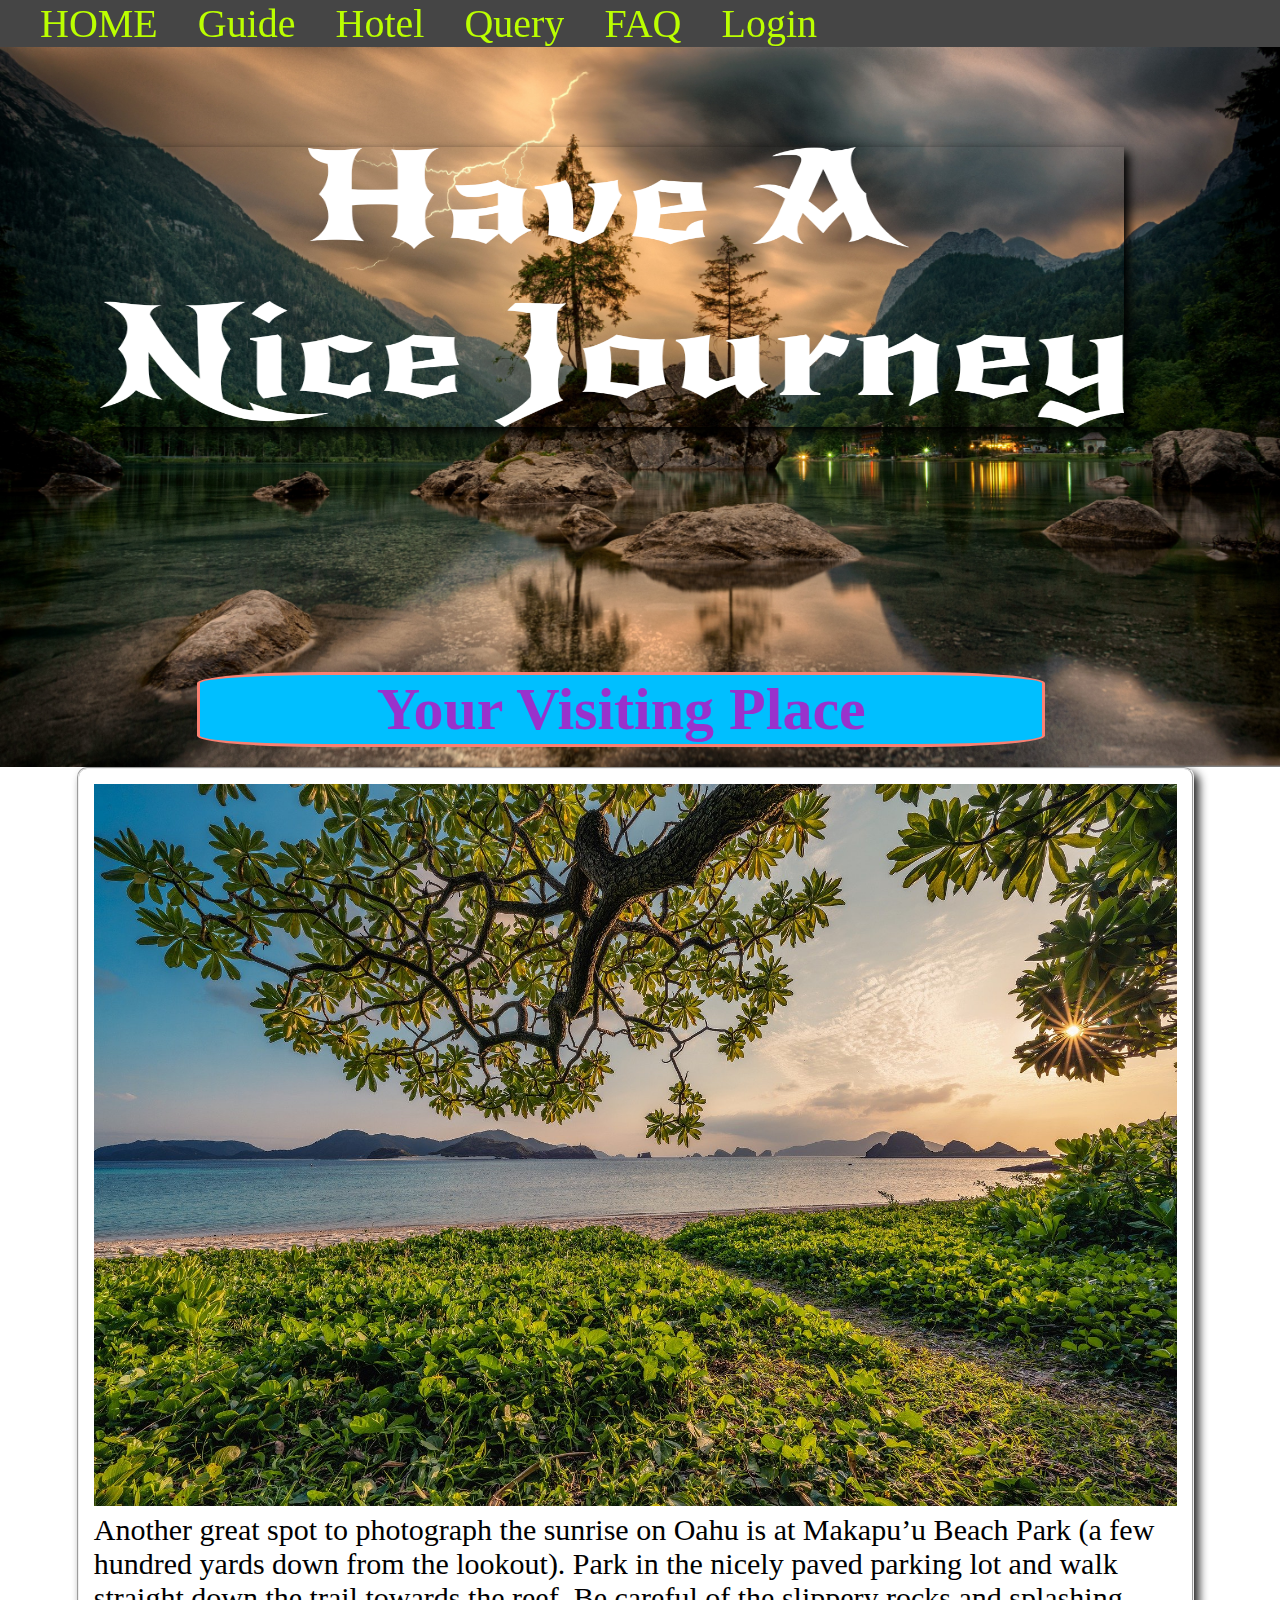
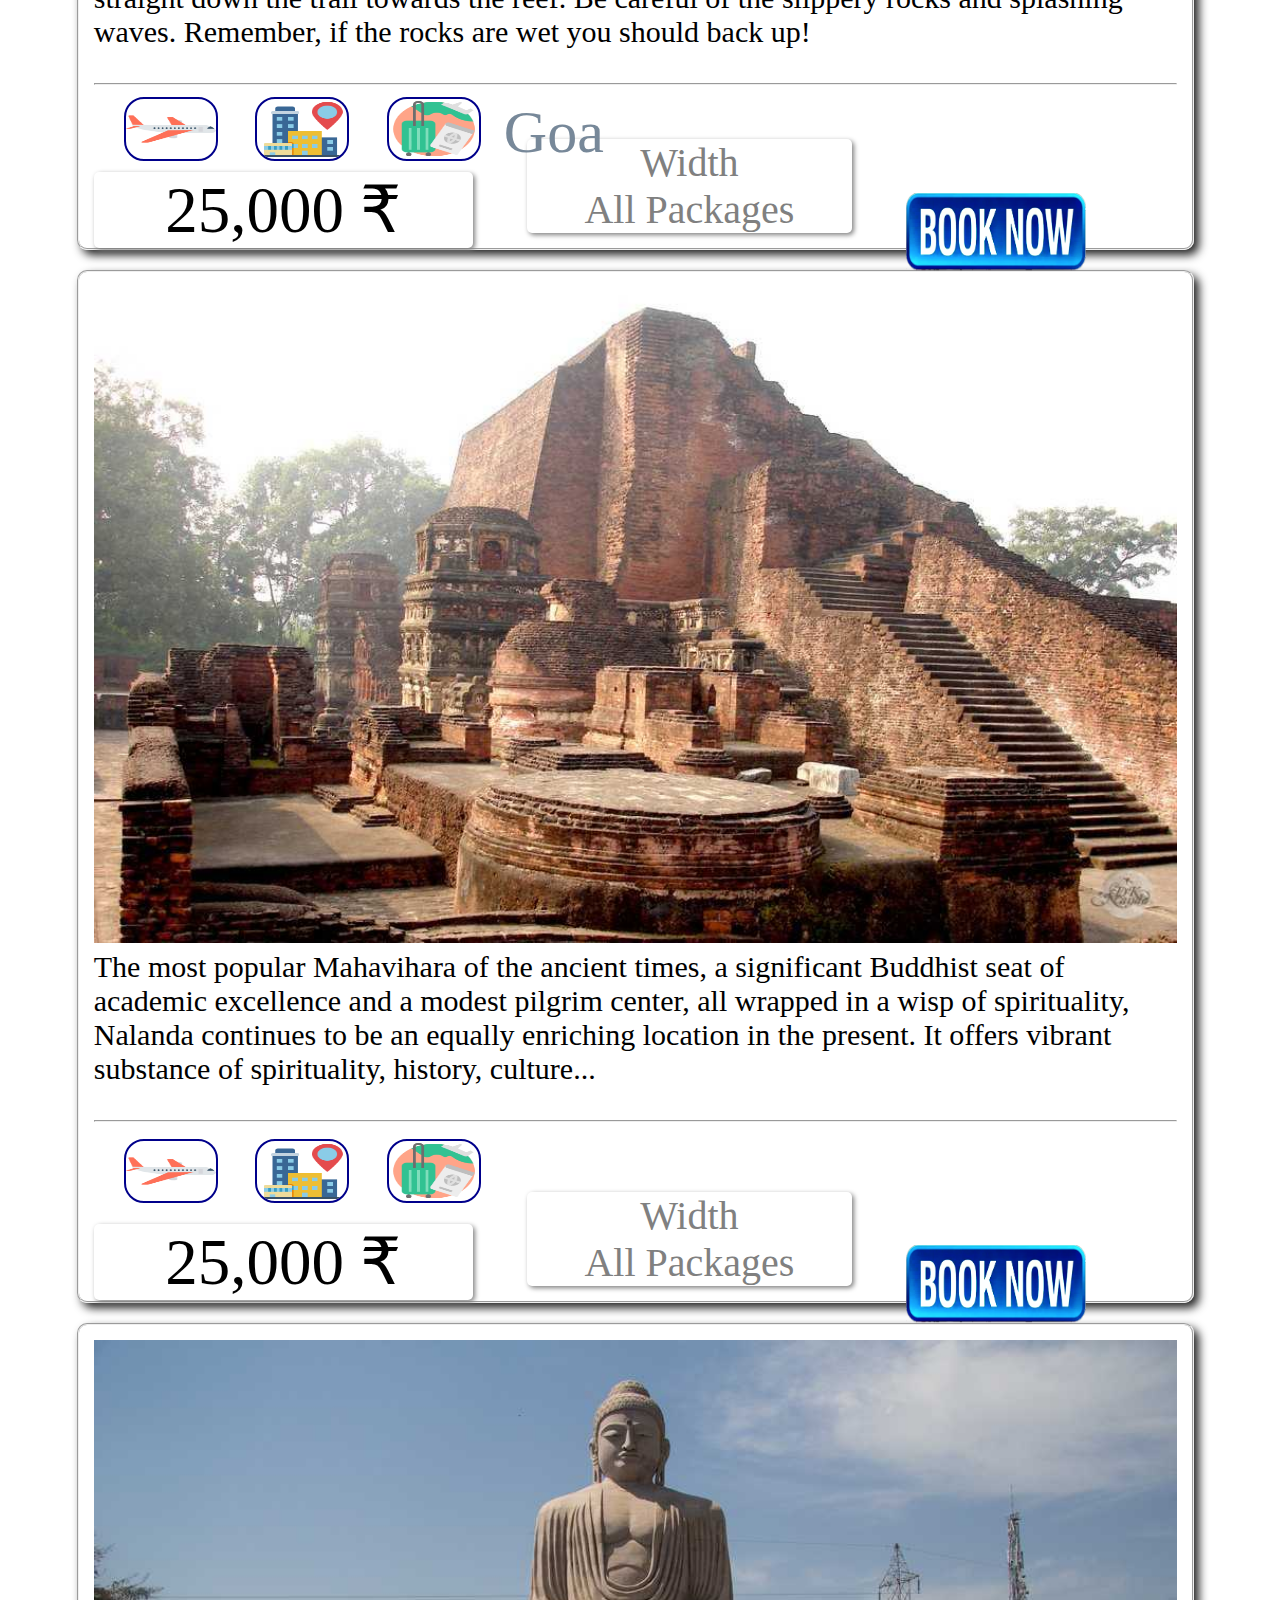
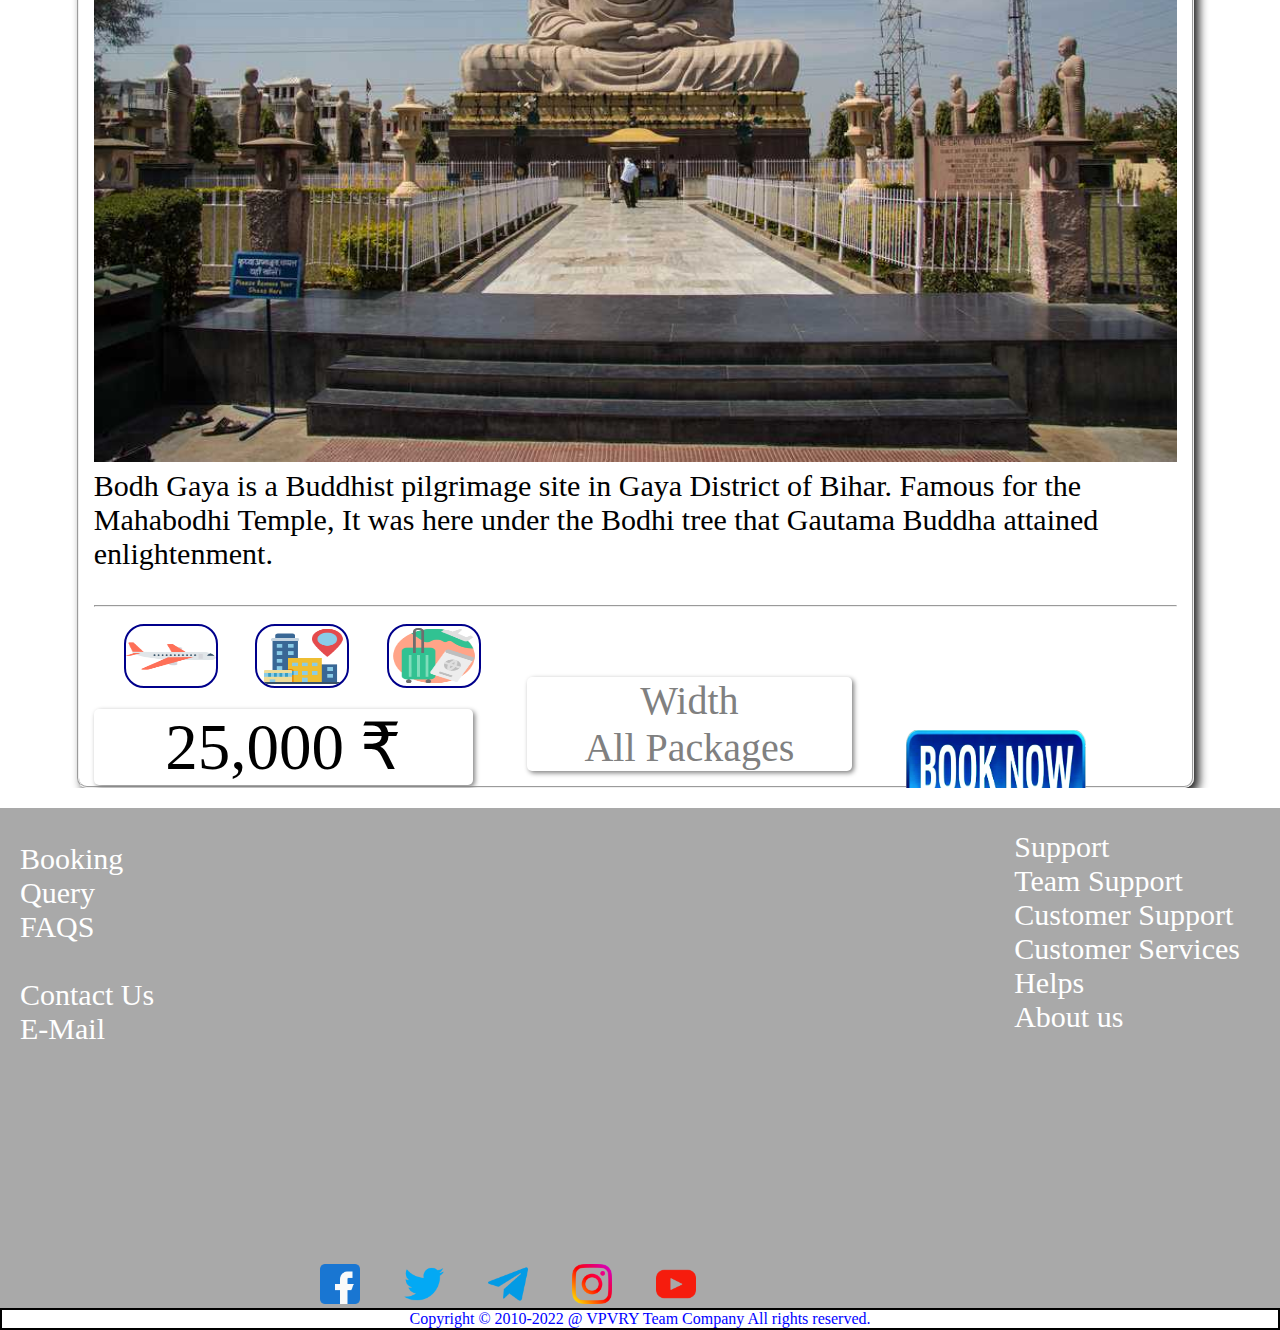
<file: index.html>
<!DOCTYPE html>
<html lang="en">

<head>
        <meta charset="UTF-8">
        <meta http-equiv="X-UA-Compatible" content="IE=Edge">
        <meta name="viewport" content="width=device-width, initial-scale=1">

        <title>HTML</title>


        <link rel="stylesheet" href="style.css">
        <style>
                .hot {
                        margin: 15% 0 0 6%;
                        font-size: 30px;
                        font-family: serif;


                }
        </style>
</head>

<body>
         <div class="nav">
                 <nav>
        
                         <ul>
                                 <li><a href="/index.html">HOME</a></li>
                                 <li><a href="guid.html">Guide</a></li>
                                 <li><a href="hotel.html">Hotel</a></li>
                                 <li><a href="##">Query</a></li>
                                 <li><a href="FAQ.html">FAQ</a></li>
                                 <li><a href="/log in page.html">Login</a></li>
                         </ul>
                 </nav>
         </div><!-- end of nav -->
        <div class="wall">
                <div class="main">

                       

                        <div class="cont">
                                <img src="/hav.png" alt="welcome image">

                        </div><!-- end of cont -->
                        <div class="hot">
                                <h1 style=" margin: 20% 15% 0% 10% ; text-align: center; border: 3px solid salmon; background-color: deepskyblue; width: 70% ;  border-radius: 15%; color: darkorchid; ">Your Visiting Place</h1>
                                <fieldset>
                                        <figure>
                                                <img src="/sunset.jpg" alt="🌆">
                                        </figure>
                                        <figcaption> Another great spot to photograph the sunrise on Oahu is at Makapu’u Beach Park (a few hundred yards down from the lookout). Park in the nicely paved parking lot and walk straight down the trail towards the reef. Be careful of the slippery rocks and splashing waves. Remember, if the rocks are wet you should back up!
                                                <br><br>
                                                <hr><br>

                                                <img style="height: 60px; width: 90px; border: 2px solid darkblue; margin: -50px 0px -15px 30px; border-radius: 20px;" src="fli.png" alt="flight">
                                                <img style="height: 60px; width: 90px; border: 2px solid darkblue; border-radius: 20px; margin: -50px 0px -15px 30px;" src="hote.png" alt="flight">
                                                <img style="height: 60px; width: 90px; border: 2px solid darkblue; border-radius: 20px; margin: -50px 0px -15px 30px;" src="tur.png" alt="flight">
                                                <p style="height: 60px; width: 110px;  border-radius: 20px; margin: -55px 0px -20px 410px; color: lightslategrey; font-family: serif; font-size: 60px;">Goa</p>

                                                <a href="/tajA.html">
                                                        <img style="height: 80px; width: 180px;  margin: 0% 0% -10% 75%;" src="Bnow.png" alt="Booking image"></a>
                                                <p style=" width: 35% ; font-size:65px; box-shadow: 2px 2px 5px 0px gray; border-radius: 5px;  text-align: center;">25,000 ₹ </p>
                                                <p style=" width: 30% ; font-size:40px; box-shadow: 2px 2px 5px 0px gray; border-radius: 5px;  text-align: center; margin: -10% 0% 0% 40%; color: gray;"> Width<br>All Packages </p>
                                        </figcaption>
                                </fieldset>
                                <fieldset>
                                        <figure>
                                                <img src="/NALANDA.jpg" alt="">
                                        </figure>
                                        <figcaption>The most popular Mahavihara of the ancient times, a significant Buddhist seat of academic excellence and a modest pilgrim center, all wrapped in a wisp of spirituality, Nalanda continues to be an equally enriching location in the present. It offers vibrant substance of spirituality, history, culture...

                                                <br><br>
                                                <hr><br>

                                                <img style="height: 60px; width: 90px; border: 2px solid darkblue; margin: -50px 0px -20px 30px; border-radius: 20px;" src="fli.png" alt="flight">
                                                <img style="height: 60px; width: 90px; border: 2px solid darkblue; border-radius: 20px; margin: -50px 0px -20px 30px;" src="hote.png" alt="flight">
                                                <img style="height: 60px; width: 90px; border: 2px solid darkblue; border-radius: 20px; margin: -50px 0px -20px 30px;" src="tur.png" alt="flight">

                                                <a href="/tajA.html">
                                                        <img style="height: 80px; width: 180px;  margin: 0% 0% -10% 75%;" src="Bnow.png" alt="Booking image"></a>
                                                <p style=" width: 35% ; font-size:65px; box-shadow: 2px 2px 5px 0px gray; border-radius: 5px;  text-align: center;">25,000 ₹ </p>
                                                <p style=" width: 30% ; font-size:40px; box-shadow: 2px 2px 5px 0px gray; border-radius: 5px;  text-align: center; margin: -10% 0% 0% 40%; color: gray;"> Width<br>All Packages </p>
                                        </figcaption>
                                </fieldset>

                                <fieldset>
                                        <figure>
                                                <img src="bodha.jpg" alt="BODH GAYA TEMPLE">
                                        </figure>
                                        <figcaption>Bodh Gaya is a Buddhist pilgrimage site in Gaya District of Bihar. Famous for the Mahabodhi Temple, It was here under the Bodhi tree that Gautama Buddha attained enlightenment.
                                                <br><br>
                                                <hr><br>

                                                <img style="height: 60px; width: 90px; border: 2px solid darkblue; margin: -50px 0px -20px 30px; border-radius: 20px;" src="fli.png" alt="flight">
                                                <img style="height: 60px; width: 90px; border: 2px solid darkblue; border-radius: 20px; margin: -50px 0px -20px 30px;" src="hote.png" alt="flight">
                                                <img style="height: 60px; width: 90px; border: 2px solid darkblue; border-radius: 20px; margin: -50px 0px -20px 30px;" src="tur.png" alt="flight">

                                                <a href="/tajA.html">
                                                        <img style="height: 80px; width: 180px;  margin: 0% 0% -10% 75%;" src="Bnow.png" alt="Booking image"></a>
                                                <p style=" width: 35% ; font-size:65px; box-shadow: 2px 2px 5px 0px gray; border-radius: 5px;  text-align: center;">25,000 ₹ </p>
                                                <p style=" width: 30% ; font-size:40px; box-shadow: 2px 2px 5px 0px gray; border-radius: 5px;  text-align: center; margin: -10% 0% 0% 40%; color: gray;"> Width<br>All Packages </p>
                                        </figcaption>
                                </fieldset>
                        </div>
                </div><!-- end of main -->
        </div><!-- end of wall -->

        <footer style="  background-color: darkgray; width: 100%; min-height: 200px; max-height: 600px; color: white;">
                <div style=" font-size: 30px; font-family: serif; margin: 20px; ">
                        <br>
                        <a href="">Booking</a><br>
                        <a href="">Query</a><br>
                        <a href="">FAQS</a>
                        
                        <br> <br>
                        <a href="">Contact Us</a><br>
                        <a href="">E-Mail</a>
                        <br><br>
                        <div style="float: right ; margin: -250px 20px 0px 0px ;">
                        <a href="">Support</a><br>
                        <a href="">Team Support</a><br>
                        <a href="">Customer Support</a><br>
                        <a href="">Customer Services</a><br>
                 <a href="">Helps</a><br>
                 <a href="">About us</a>
                 </div><br>
                
                </div>
                <a href=""> <img style="height: 40px; margin: 130px auto auto 320px;" src="fb.png" alt="Facebook"></a>
                <a href=""> <img style="height: 40px; margin: 30px 0px 0px 40px;" src="tw.png" alt="Twitter"></a>
                        <a href=""> <img style="height: 40px; margin: 30px 0px 0px 40px;" src="tg.png" alt="telegram"></a>
                                <a href=""> <img style="height: 40px; margin: 30px 0px 0px 40px;" src="ins.png" alt="Instagram"></a>
                                        <a href=""> <img style="height: 40px; margin: 30px 0px 0px 40px;" src="yt.png" alt="YouTube"></a>
                                         <p style="border: 2px solid black; background-color: white; color: blue; text-align: center;">Copyright © 2010-2022 @ VPVRY Team Company  All rights reserved.</p>

        </footer>

</body>

</html>
</file>
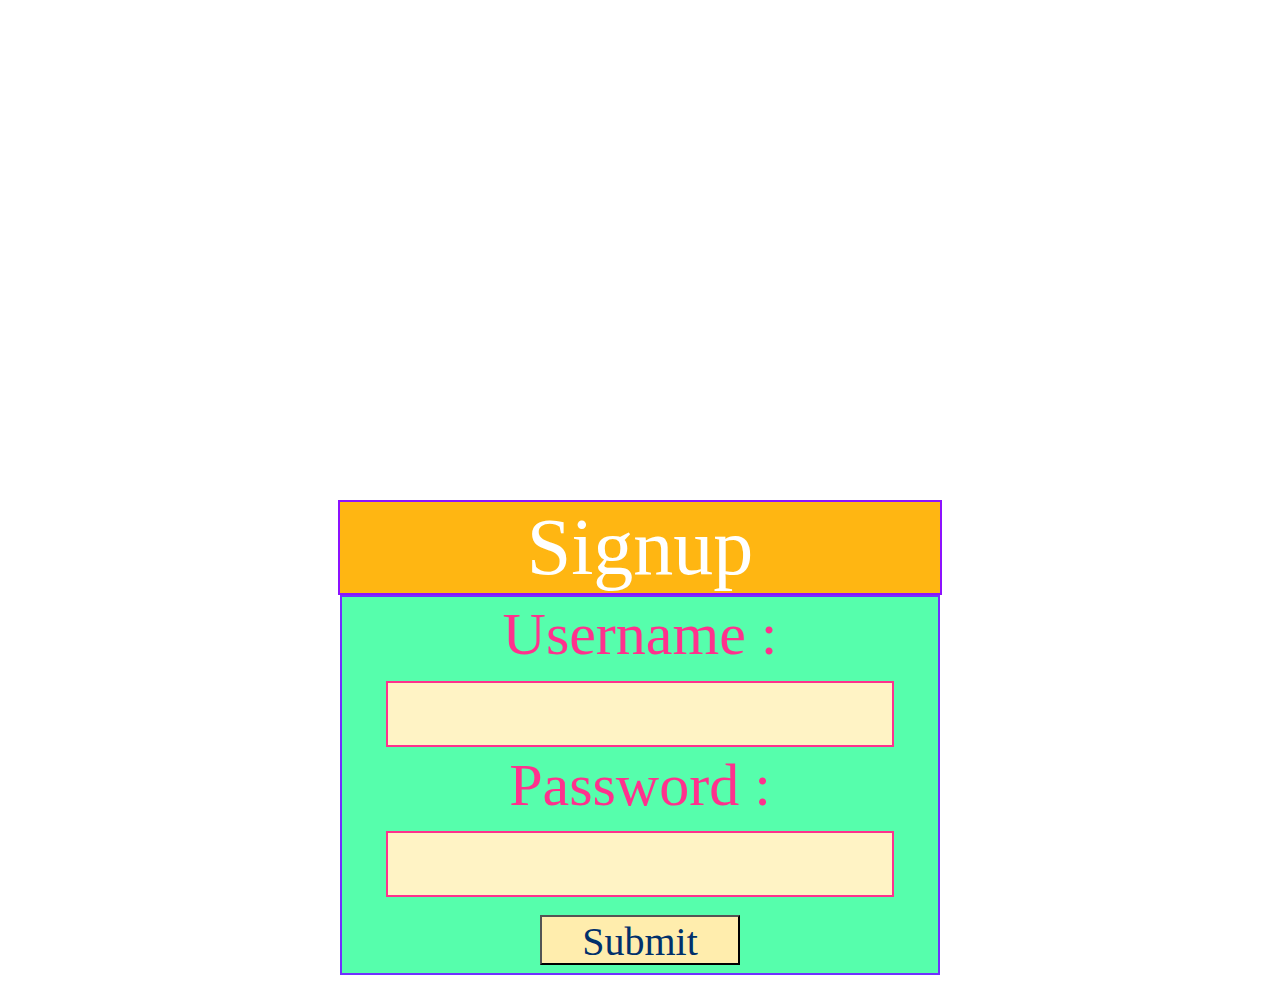
<file: alreadyregister.html>
<!DOCTYPE html>
<html>

<head>
  <meta charset="UTF-8">
  <meta name="viewport" content="width=device-width, initial-scale=1">
  <title>alreadyregister</title>
  <style>
  body{
          font-family: serif;
  }
          table{
                  
                  border: 2px solid #7231FF;
                  color: #FF318D;
                  font-size: 60px;
                  height: 200px;
                  width: 600px;
                  text-align: center;
                  
                  background-color: #56FEAC;
          }
          input{
                  height: 60px;
                  width: 500px;
                  text-align: center;
                  border: 2px solid #FF318D;
                  color: #080457;
                  background-color: #FFF3C5;
                  font-size: 40px;
                  
          }
          p{
                  color: #FFFFFF;
                  border: 2px solid #8C12FF;
                  width: 600px;
                  background-color: #FFB612;
                  font-size: 80px;
                  margin: 500px 0px 0px 0px;
          }
          button{
                  width: 200px;
                  height: 50px;
                  font-size: 40px;
                  color: #01306B;
                  background-color: #FFEDAD;
                  font-family: serif;
          }
          
  </style>
</head>

<body>
  <center>
    <table>
      
    <p>Signup</p>
    <tr>
     <td>Username : </td></tr><tr>
      <td><input type="text" required pattern="[\W\w]{8,14"}></td>
      </tr>
      <tr>
         <td>Password :</td></tr><tr>
        <td><input type=password required pattern="[\W\w]{7,}"></td>
      </tr>
      <tr>    
       <td><button type="submit">Submit</button></td>
      </tr>
      

</body>

</html>
</file>
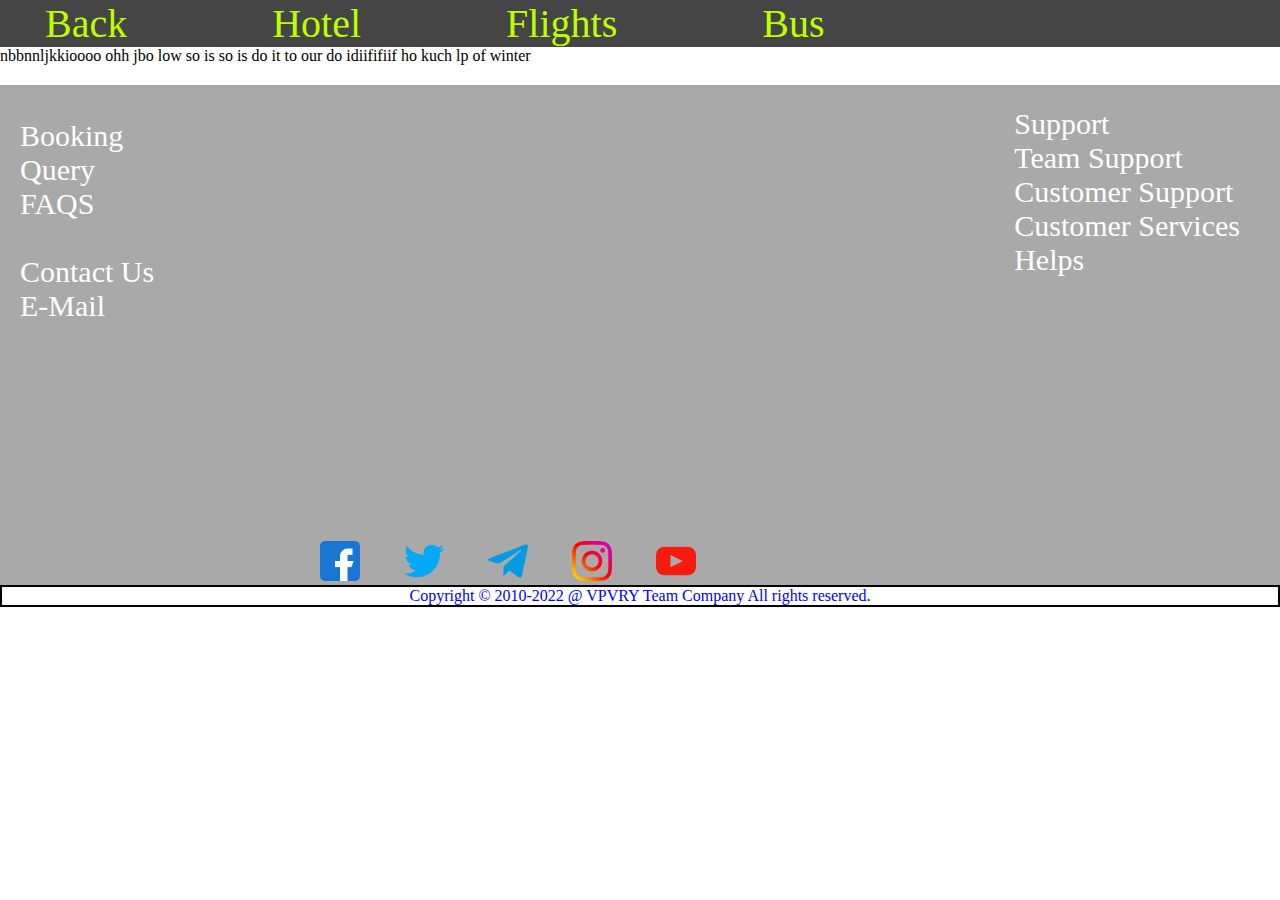
<file: booking.html>
<!DOCTYPE html>
<html>

<head>
        <meta charset="UTF-8">
        <meta name="viewport" content="width=device-width, initial-scale=1">
        <title>book</title>
        <link rel="stylesheet" href="style.css">
        <style>
                .nav li
                {
                        margin: 0px 100px 0px 45px ;
                }
        </style>
</head>

<body>
<div class="nav">
        <ul>
                 <li><a href="index.html">Back</a></li>
                <li><a href="hotel.html">Hotel</a></li>
                <li><a href="##">Flights</a></li>
                <li><a href="booking.html">Bus</a></li>
                
               
        </ul>
</div><!-- end of nav -->
nbbnnljkkioooo ohh jbo low so is so is do it to our do idiififiif ho kuch lp of winter
<!-- Below it Footer -->
 <footer style="  background-color: darkgray; width: 100%; min-height: 200px; max-height: 600px; color: white; ">
         <div style=" font-size: 30px; font-family: serif; margin: 20px; ">
                 <br>
                 <a href="">Booking</a><br>
                 <a href="">Query</a><br>
                 <a href="">FAQS</a>

                 <br> <br>
                 <a href="">Contact Us</a><br>
                 <a href="">E-Mail</a>
                 <br><br>
                 <div style="float: right ; margin: -250px 20px 0px 0px ;">
                         <a href="">Support</a><br>
                         <a href="">Team Support</a><br>
                         <a href="">Customer Support</a><br>
                         <a href="">Customer Services</a><br>
                         <a href="">Helps</a>
                 </div><br>



         </div>
         <a href=""> <img style="height: 40px; margin: 130px auto auto 320px;" src="fb.png" alt="Facebook"></a>
         <a href=""> <img style="height: 40px; margin: 30px 0px 0px 40px;" src="tw.png" alt="Twitter"></a>
         <a href=""> <img style="height: 40px; margin: 30px 0px 0px 40px;" src="tg.png" alt="telegram"></a>
         <a href=""> <img style="height: 40px; margin: 30px 0px 0px 40px;" src="ins.png" alt="Instagram"></a>
         <a href=""> <img style="height: 40px; margin: 30px 0px 0px 40px;" src="yt.png" alt="YouTube"></a>
         <p style="border: 2px solid black; background-color: white; color: blue; text-align: center;">Copyright © 2010-2022 @ VPVRY Team Company All rights reserved.</p>

 </footer>
</body>

</html>
</file>
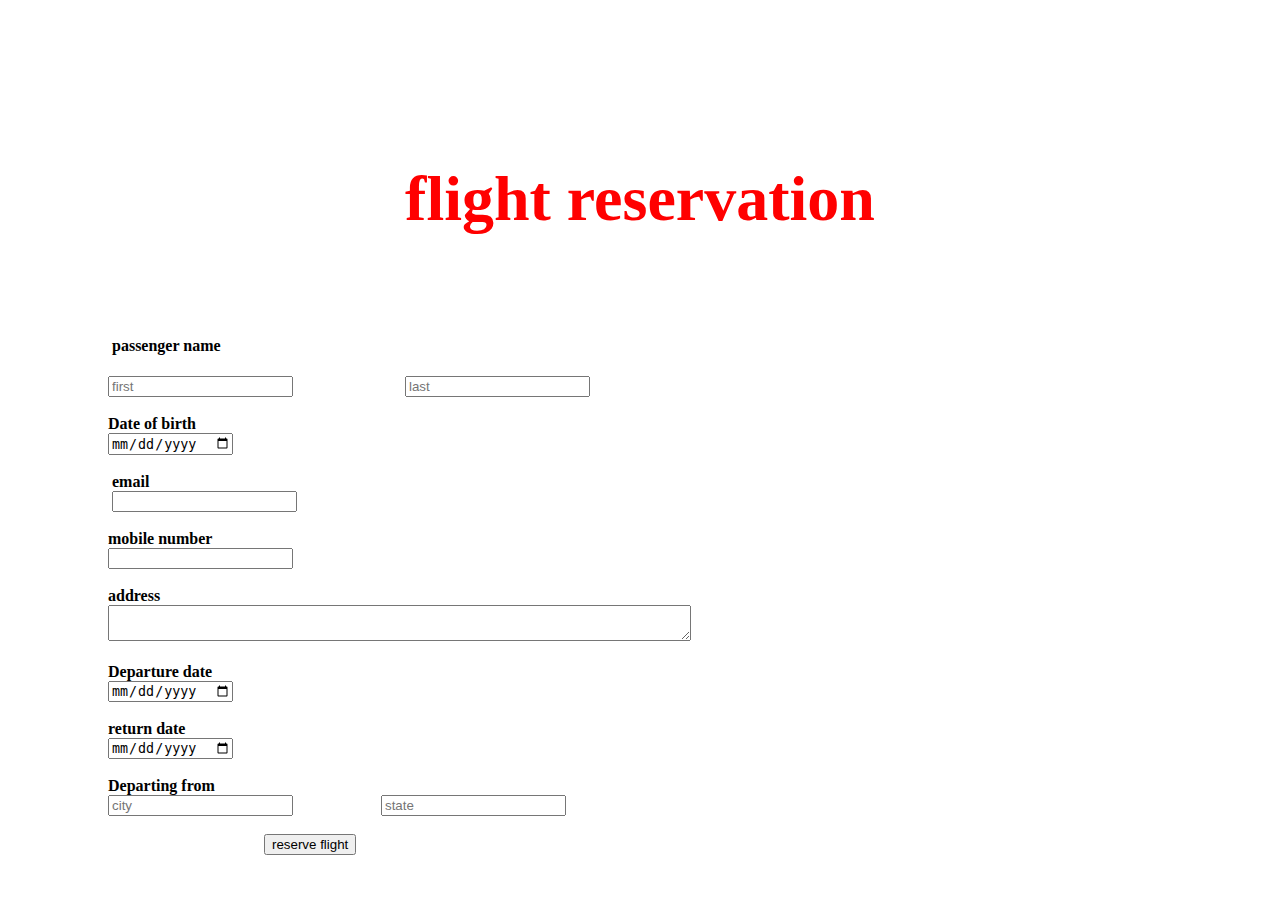
<file: flight booking.html>
<!DOCTYPE html>
<html>

<head>
  <meta charset="UTF-8">
  <meta name="viewport" content="width=device-width, initial-scale=1">
  <title>flight booking</title>
</head>

<body>
  <form>
    <center>
  <font size="6" color="red">
    <br><br><br><h1>flight reservation<h1></font><br></center>
<h4>&nbsp;&nbsp;&nbsp;&nbsp;&nbsp;&nbsp;&nbsp;&nbsp;&nbsp;&nbsp;&nbsp;&nbsp;&nbsp;&nbsp;&nbsp;&nbsp;&nbsp;&nbsp;&nbsp;&nbsp;&nbsp;&nbsp;&nbsp;&nbsp;&nbsp;&nbsp;passenger name<h4>
<tr>
<td>&nbsp;&nbsp;&nbsp;&nbsp;&nbsp;&nbsp;&nbsp;&nbsp;&nbsp;&nbsp;&nbsp;&nbsp;&nbsp;&nbsp;&nbsp;&nbsp;&nbsp;&nbsp;&nbsp;&nbsp;&nbsp;&nbsp;&nbsp;&nbsp;&nbsp;<input type="text" placeholder="first"></td>
<td>&nbsp;&nbsp;&nbsp;&nbsp;&nbsp;&nbsp;&nbsp;&nbsp;&nbsp;&nbsp;&nbsp;&nbsp;&nbsp;&nbsp;&nbsp;&nbsp;&nbsp;&nbsp;&nbsp;&nbsp;&nbsp;&nbsp;&nbsp;&nbsp;&nbsp;&nbsp;&nbsp;<input type="text" placeholder="last"><br></td>
</tr>
<tr>
<br>&nbsp;&nbsp;&nbsp;&nbsp;&nbsp;&nbsp;&nbsp;&nbsp;&nbsp;&nbsp;&nbsp;&nbsp;&nbsp;&nbsp;&nbsp;&nbsp;&nbsp;&nbsp;&nbsp;&nbsp;&nbsp;&nbsp;&nbsp;&nbsp; <td>Date of birth</td><br>
  <td>&nbsp;&nbsp;&nbsp;&nbsp;&nbsp;&nbsp;&nbsp;&nbsp;&nbsp;&nbsp;&nbsp;&nbsp;&nbsp;&nbsp;&nbsp;&nbsp;&nbsp;&nbsp;&nbsp;&nbsp;&nbsp;&nbsp;&nbsp;&nbsp;&nbsp;<input type="date" required></td>
  </tr><br>
  <tr><br>&nbsp;&nbsp;&nbsp;&nbsp;&nbsp;&nbsp;&nbsp;&nbsp;&nbsp;&nbsp;&nbsp;&nbsp;&nbsp;&nbsp;&nbsp;&nbsp;&nbsp;&nbsp;&nbsp;&nbsp;&nbsp;&nbsp;&nbsp;&nbsp;&nbsp;
    <td>email</td>
  <br>&nbsp;&nbsp;&nbsp;&nbsp;&nbsp;&nbsp;&nbsp;&nbsp;&nbsp;&nbsp;&nbsp;&nbsp;&nbsp;&nbsp;&nbsp;&nbsp;&nbsp;&nbsp;&nbsp;&nbsp;&nbsp;&nbsp;&nbsp;&nbsp;&nbsp; <td><input type="email" required></td>
    </tr>
    
    <tr>
      <br><br>&nbsp;&nbsp;&nbsp;&nbsp;&nbsp;&nbsp;&nbsp;&nbsp;&nbsp;&nbsp;&nbsp;&nbsp;&nbsp;&nbsp;&nbsp;&nbsp;&nbsp;&nbsp;&nbsp;&nbsp;&nbsp;&nbsp;&nbsp;&nbsp;&nbsp;<td>mobile number</td>
      <br>&nbsp;&nbsp;&nbsp;&nbsp;&nbsp;&nbsp;&nbsp;&nbsp;&nbsp;&nbsp;&nbsp;&nbsp;&nbsp;&nbsp;&nbsp;&nbsp;&nbsp;&nbsp;&nbsp;&nbsp;&nbsp;&nbsp;&nbsp;&nbsp;&nbsp;<td><input type="number"></td>
      </tr>
      <tr>
        <br><br> &nbsp;&nbsp;&nbsp;&nbsp;&nbsp;&nbsp;&nbsp;&nbsp;&nbsp;&nbsp;&nbsp;&nbsp;&nbsp;&nbsp;&nbsp;&nbsp;&nbsp;&nbsp;&nbsp;&nbsp;&nbsp;&nbsp;&nbsp;&nbsp;&nbsp;<td>address</td>
        <br><td>&nbsp;&nbsp;&nbsp;&nbsp;&nbsp;&nbsp;&nbsp;&nbsp;&nbsp;&nbsp;&nbsp;&nbsp;&nbsp;&nbsp;&nbsp;&nbsp;&nbsp;&nbsp;&nbsp;&nbsp;&nbsp;&nbsp;&nbsp;&nbsp;&nbsp;<textarea rows="2" cols="70"></textarea></td>
        </tr>
        <tr>
       <br>  <br>&nbsp;&nbsp;&nbsp;&nbsp;&nbsp;&nbsp;&nbsp;&nbsp;&nbsp;&nbsp;&nbsp;&nbsp;&nbsp;&nbsp;&nbsp;&nbsp;&nbsp;&nbsp;&nbsp;&nbsp;&nbsp;&nbsp;&nbsp;&nbsp;&nbsp;<td>Departure date</td>
         <br> &nbsp;&nbsp;&nbsp;&nbsp;&nbsp;&nbsp;&nbsp;&nbsp;&nbsp;&nbsp;&nbsp;&nbsp;&nbsp;&nbsp;&nbsp;&nbsp;&nbsp;&nbsp;&nbsp;&nbsp;&nbsp;&nbsp;&nbsp;&nbsp;&nbsp;<td><input type="date" required></td>
         </tr>
         <tr>
       
    <br><br> &nbsp;&nbsp;&nbsp;&nbsp;&nbsp;&nbsp;&nbsp;&nbsp;&nbsp;&nbsp;&nbsp;&nbsp;&nbsp;&nbsp;&nbsp;&nbsp;&nbsp;&nbsp;&nbsp;&nbsp;&nbsp;&nbsp;&nbsp;&nbsp;&nbsp;<td>return date</td>
  <br> &nbsp;&nbsp;&nbsp;&nbsp;&nbsp;&nbsp;&nbsp;&nbsp;&nbsp;&nbsp;&nbsp;&nbsp;&nbsp;&nbsp;&nbsp;&nbsp;&nbsp;&nbsp;&nbsp;&nbsp;&nbsp;&nbsp;&nbsp;&nbsp; <td><input type="date" required>
  </td></tr>
  <tr>
    <br><br>&nbsp;&nbsp;&nbsp;&nbsp;&nbsp;&nbsp;&nbsp;&nbsp;&nbsp;&nbsp;&nbsp;&nbsp;&nbsp;&nbsp;&nbsp;&nbsp;&nbsp;&nbsp;&nbsp;&nbsp;&nbsp;&nbsp;&nbsp;&nbsp;&nbsp;<td>Departing from</td>
   <br> &nbsp;&nbsp;&nbsp;&nbsp;&nbsp;&nbsp;&nbsp;&nbsp;&nbsp;&nbsp;&nbsp;&nbsp;&nbsp;&nbsp;&nbsp;&nbsp;&nbsp;&nbsp;&nbsp;&nbsp;&nbsp;&nbsp;&nbsp;&nbsp;&nbsp;<td><input type="text" required placeholder="city">
  &nbsp;&nbsp;&nbsp;&nbsp;&nbsp;&nbsp;&nbsp;&nbsp;&nbsp;&nbsp;&nbsp;&nbsp;&nbsp;&nbsp;&nbsp;&nbsp;&nbsp;&nbsp;&nbsp;&nbsp; <td><input type="text" required placeholder="state"></td>
  </tr>
  <tr>
    <br><br>&nbsp;&nbsp;&nbsp;&nbsp;&nbsp;&nbsp;&nbsp;&nbsp;&nbsp;&nbsp;&nbsp;&nbsp;&nbsp;&nbsp;&nbsp;&nbsp;&nbsp;&nbsp;&nbsp;&nbsp;&nbsp;&nbsp;&nbsp;&nbsp;&nbsp;&nbsp;&nbsp;&nbsp;&nbsp;&nbsp;&nbsp;&nbsp;&nbsp;&nbsp;&nbsp;&nbsp;&nbsp;&nbsp;&nbsp;&nbsp;&nbsp;&nbsp;&nbsp;&nbsp;&nbsp;&nbsp;&nbsp;&nbsp;&nbsp;&nbsp;&nbsp;&nbsp;&nbsp;&nbsp;&nbsp;&nbsp;&nbsp;&nbsp;&nbsp;&nbsp;&nbsp;&nbsp;&nbsp;&nbsp;<td><input type="submit" value="reserve flight"></td>
    </tr>
        
        
  
    
</body>

</html>
</file>
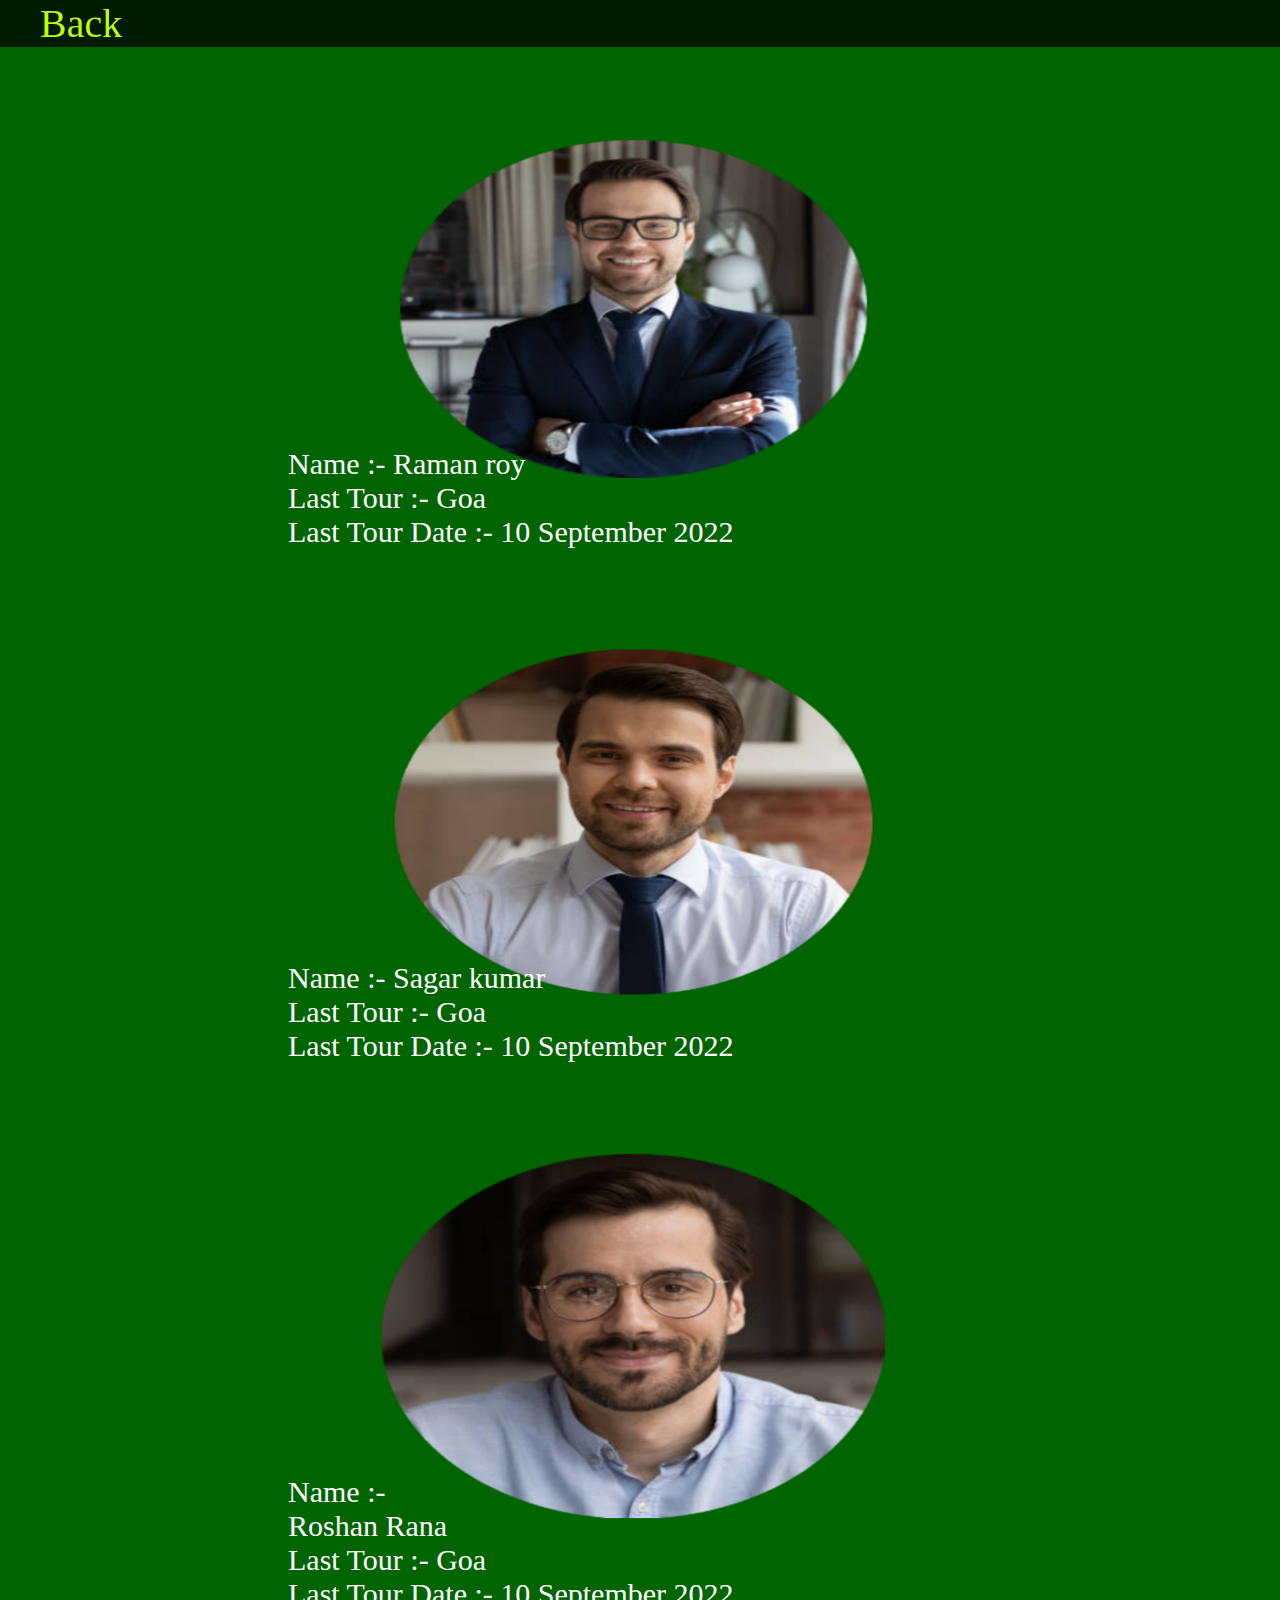
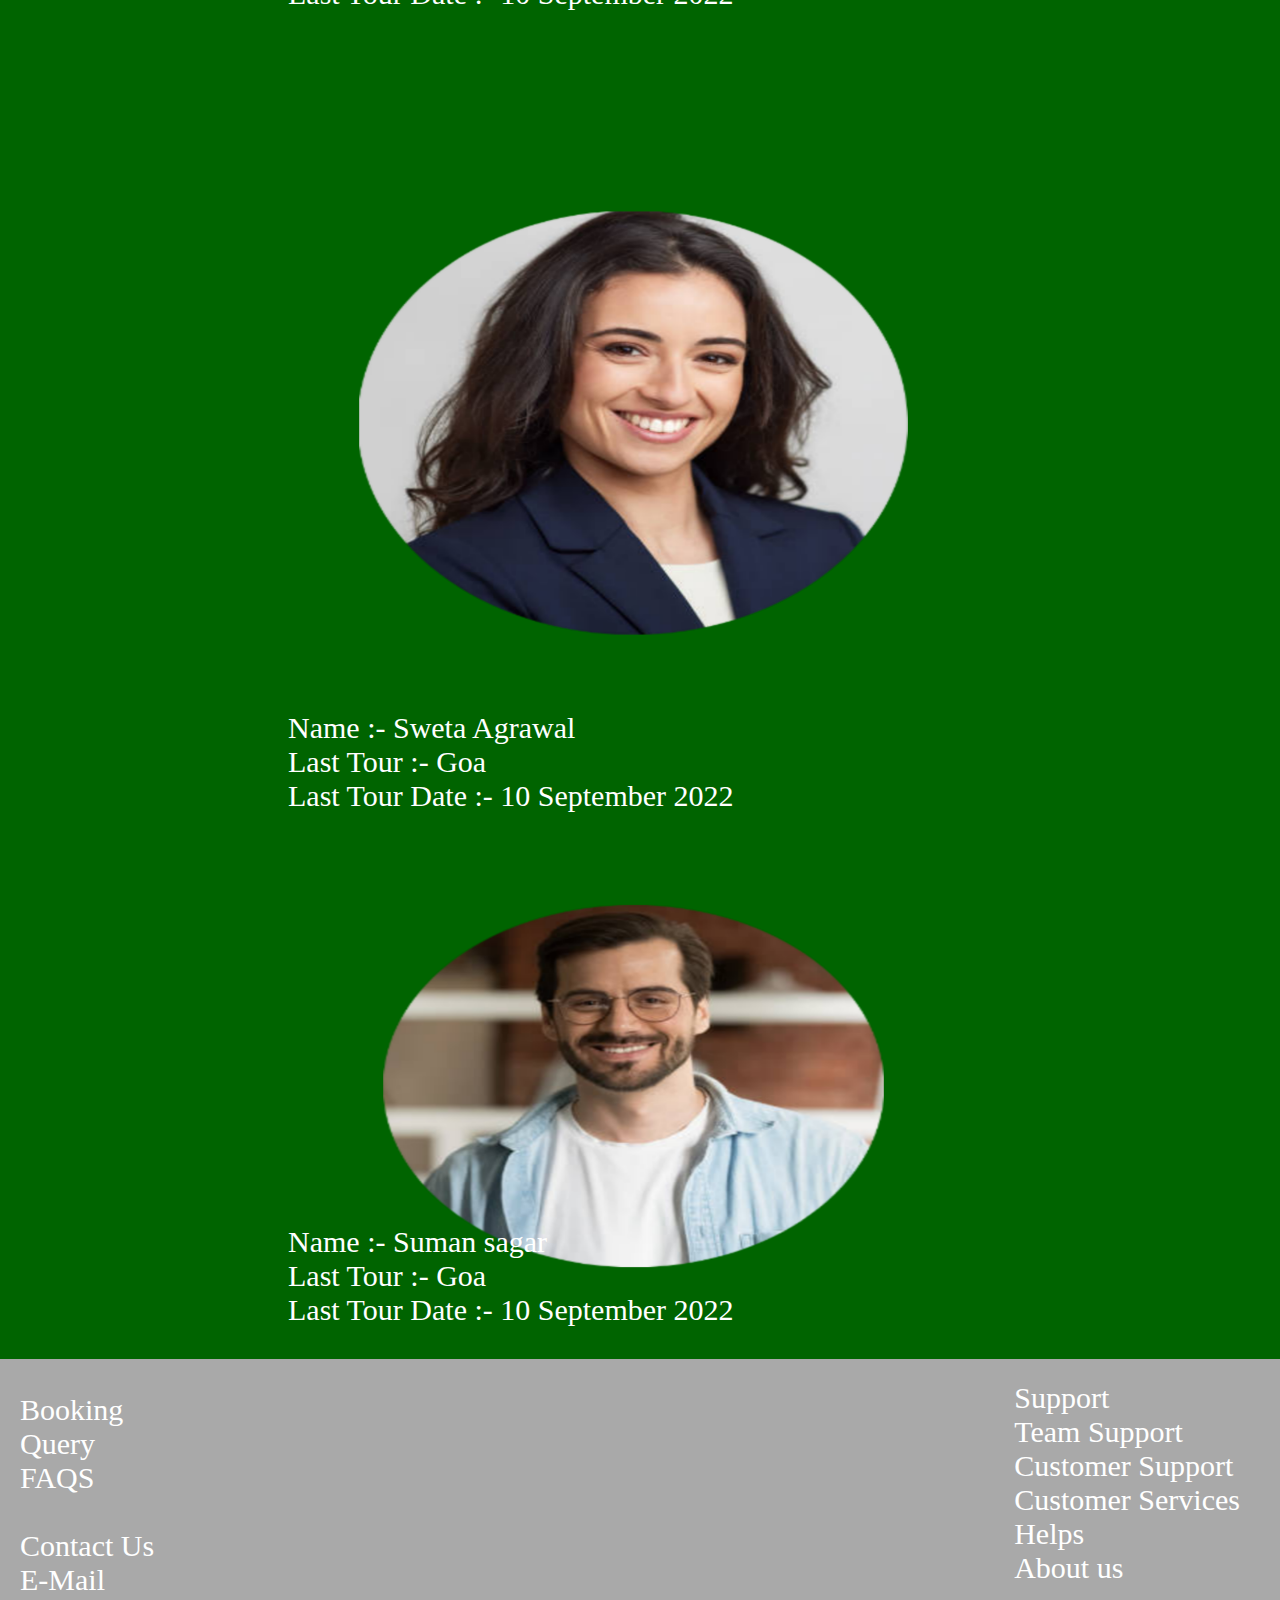
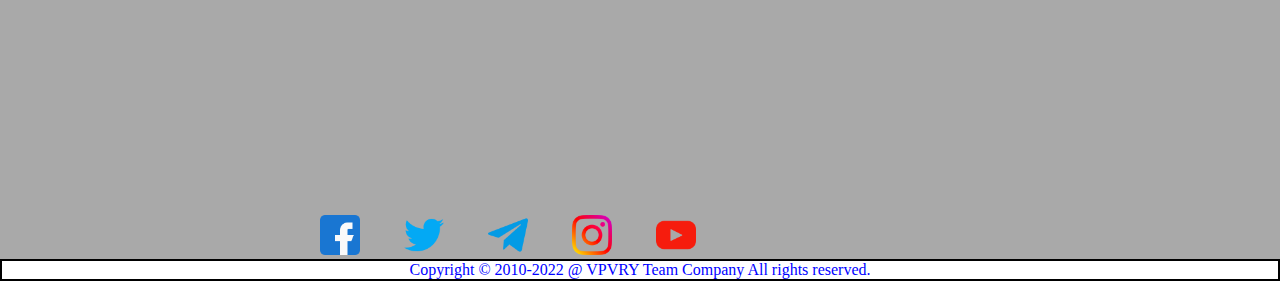
<file: guid.html>
<!DOCTYPE html>
<html>

<head>
        <meta charset="UTF-8">
        <meta name="viewport" content="width=device-width, initial-scale=1">
        <title>Guide</title>
        <link rel="stylesheet" href="style.css">
        <style>
                {
                        margin: 5% auto 0% 19%;
                        border: 5px solid springgreen;
                        border-radius: ;
                        height: 300px;

                        width: 400px;


                }
        </style>
</head>

<body bgcolor="darkgreen">
        <div class="nav">
                <nav>
                        <ul>
                                <li><a href="/index.html">Back</a></li>
                </nav>
        </div><!-- end of nav -->
        <div class="gd">
                <div class="gdi">
                        <img style="height: 500px; width: 60%;" src="gd1.png" alt="Guide image">
                        <div class="gdp">
                                <p>Name :- Raman roy </p>
                                <p>Last Tour :- Goa</p>
                                <p>Last Tour Date :- 10 September 2022</p>

                        </div>
                </div>
                <div class="gdi">
                        <img style="height: 500px; width: 60%;" src="gd2.png" alt="Guide image">
                        <div class="gdp">
                                <p>Name :- Sagar kumar </p>
                                <p>Last Tour :- Goa</p>
                                <p>Last Tour Date :- 10 September 2022</p>

                        </div>
                </div>
                <div class="gdi">
                        <img style="height: 500px; width: 60%;" src="gd3.png" alt="Guide image">
                        <div class="gdp">
                                <p>Name :- </p>

                                Roshan Rana
                                <p>Last Tour :- Goa</p>
                                <p>Last Tour Date :- 10 September 2022</p>

                        </div>
                </div>
                <div class="">
                        <img style="height: 800px; width: 90%; margin: 0% -50% 0% 10% ;" src="gd4.png" alt="Guide image">
                        <div class="gdp">
                                <p>Name :- Sweta Agrawal</p>
                                <p>Last Tour :- Goa</p>
                                <p>Last Tour Date :- 10 September 2022</p>

                        </div>
                </div>
                <div class="gdi">
                        <img style="height: 500px; width: 60%;" src="gd5.png" alt="Guide image">
                        <div class="gdp">
                                <p>Name :- Suman sagar </p>


                                <p>Last Tour :- Goa</p>
                                <p>Last Tour Date :- 10 September 2022</p>

                        </div>
                </div>
        </div>

        <!--  Below it footer -->
        <footer style="  background-color: darkgray; width: 100%; min-height: 200px; max-height: 600px; color: white; ">
                <div style=" font-size: 30px; font-family: serif; margin: 20px; ">
                        <br>
                        <a href="">Booking</a><br>
                        <a href="">Query</a><br>
                        <a href="">FAQS</a>

                        <br> <br>
                        <a href="">Contact Us</a><br>
                        <a href="">E-Mail</a>
                        <br><br>
                        <div style="float: right ; margin: -250px 20px 0px 0px ;">
                                <a href="">Support</a><br>
                                <a href="">Team Support</a><br>
                                <a href="">Customer Support</a><br>
                                <a href="">Customer Services</a><br>
                                <a href="">Helps</a><br>
                                <a href="">About us</a>
                        </div><br>



                </div>
                <a href=""> <img style="height: 40px; margin: 130px auto auto 320px;" src="fb.png" alt="Facebook"></a>
                <a href=""> <img style="height: 40px; margin: 30px 0px 0px 40px;" src="tw.png" alt="Twitter"></a>
                <a href=""> <img style="height: 40px; margin: 30px 0px 0px 40px;" src="tg.png" alt="telegram"></a>
                <a href=""> <img style="height: 40px; margin: 30px 0px 0px 40px;" src="ins.png" alt="Instagram"></a>
                <a href=""> <img style="height: 40px; margin: 30px 0px 0px 40px;" src="yt.png" alt="YouTube"></a>
                <p style="border: 2px solid black; background-color: white; color: blue; text-align: center;">Copyright © 2010-2022 @ VPVRY Team Company All rights reserved.</>

        </footer>
</body>

</html>
</file>
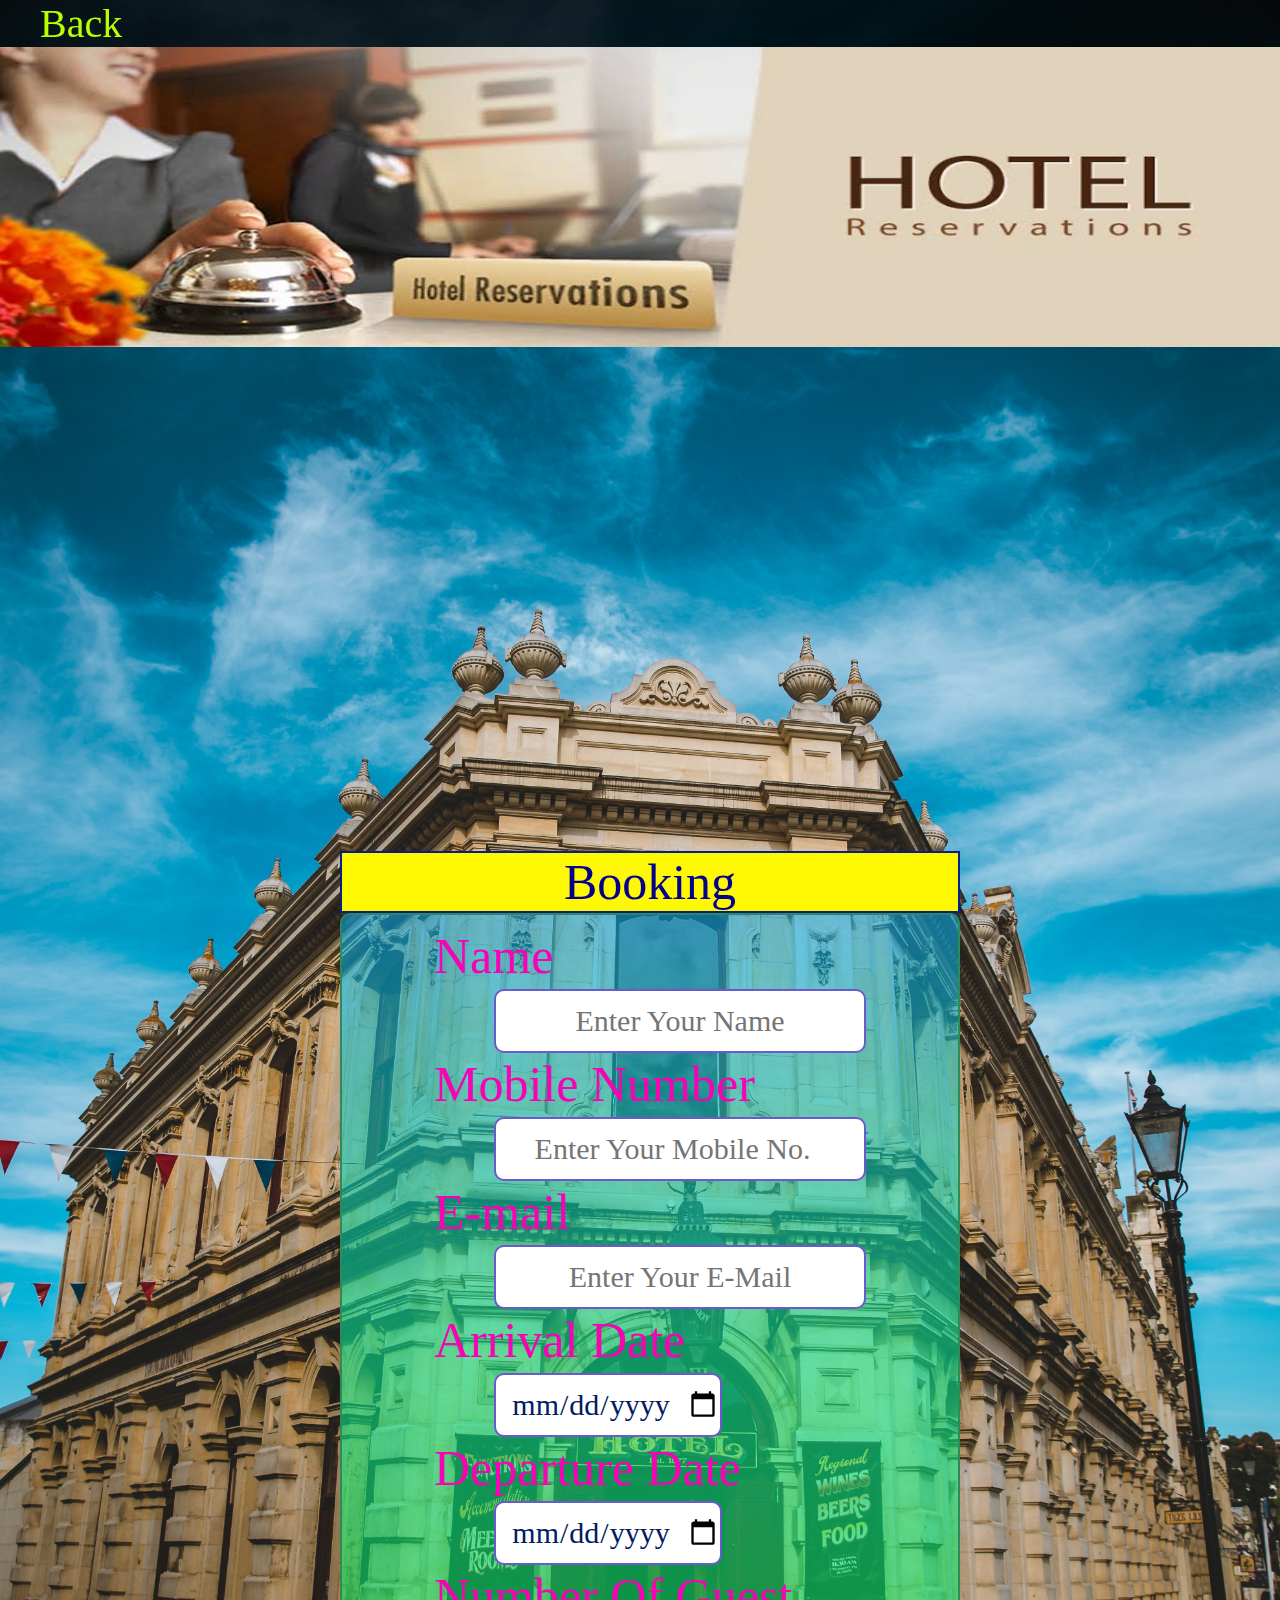
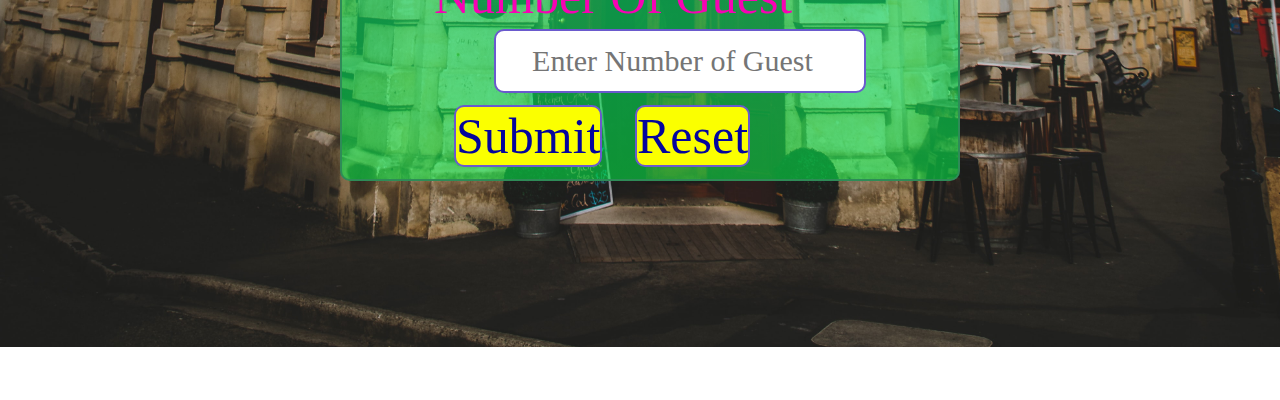
<file: hotel booking.html>
<!DOCTYPE html>
<html>

<head>
        <meta charset="UTF-8">
        <meta name="viewport" content="width=device-width, initial-scale=1">
        <title>hotel booking</title>
        <link rel="stylesheet" href="style.css">
</head>

<body >
         <div class="nav">
                 <nav>
                         <ul>
                                 <li><a href="/index.html">Back</a></li>
                 </nav>
         </div><!-- end of nav -->
        <div style="background-image: url(/hb.jpg); background-size: 100% ; background-repeat: no-repeat; background-position: 0px -40% 0px 0px; height: 2000px; width: 1300px;">
        <center>
               
                 <img src="rec.jpg" width="1300px" height="300px">
                <table class="hb">
                        <form >
                               <caption>Booking</caption>
                                <tr>
                                        <td>Name <br><input type="text" placeholder="Enter Your Name"></td>
                                </tr>
                                <tr>
                                        <td>Mobile Number <br> <input type="number" rrquired pattern="[1,10]" placeholder="Enter Your Mobile No.">
                                        </td>
                                </tr>
                                <tr>
                                        <td>E-mail <br><input type="email" required placeholder="Enter Your E-Mail"></td>
                                </tr>
                                <tr>
                                        <td>Arrival Date  <br><input type="date" required placeholder="Enter Your Arrival Date"></td></tr><tr>
                                        <td>Departure Date <br><input type="date" required ></td>
                                </tr>
                                <tr>
                                        <td>Number Of Guest <br><input type="number" placeholder="Enter Number of Guest"></td>
                                </tr>
                                <td><button type="submit" value="submit" name="submit">Submit</button> <button type="reset">Reset</button></td>
                                </tr>
                        </form> </table>
        </center>
        </div>
</body>

</html>
</file>
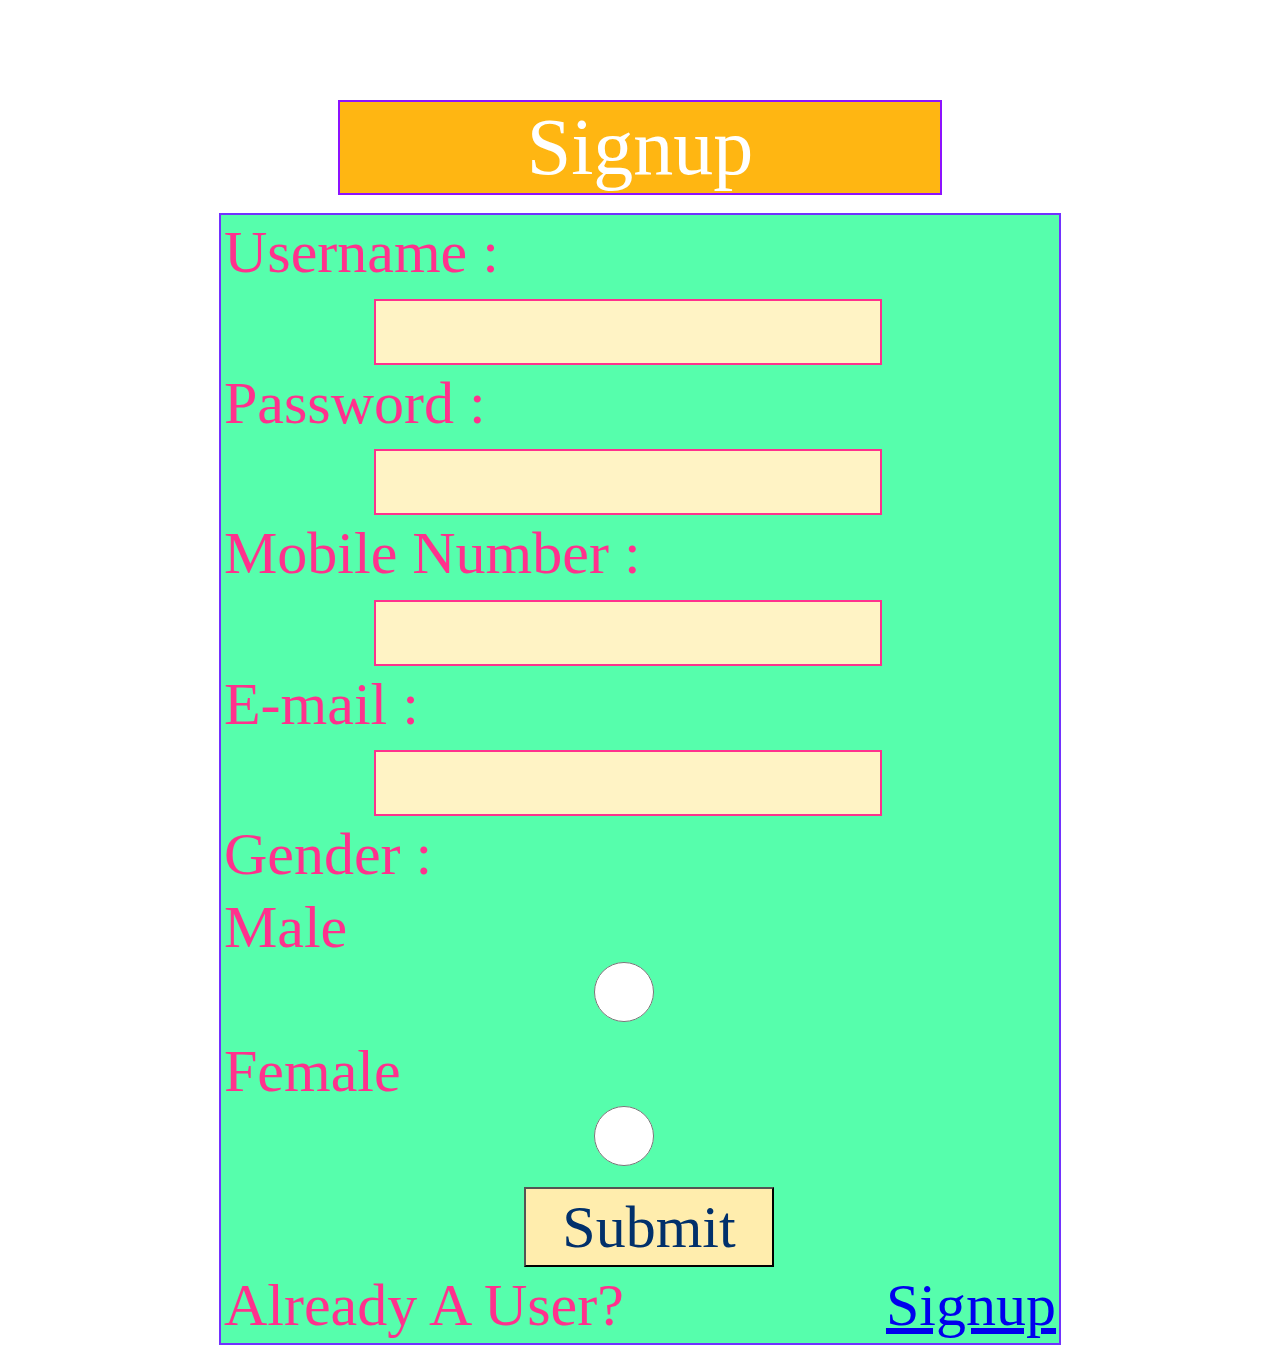
<file: log in page.html>
<!DOCTYPE html>
<html>

<head>
  <meta charset="UTF-8">
  <meta name="viewport" content="width=device-width, initial-scale=1">
  <title>signin page</title>
  <style>
          body{
          font-family: serif;
  }
          table{
                  
                  border: 2px solid #7231FF;
                  color: #FF318D;
                  font-size: 60px;
                  min-height: 200px;
                  max-height: 1500px;
                  
                  width: 600px;
                  text-align: ;
                  
                  background-color: #56FEAC;
          }
          input{
                  height: 60px;
                  width: 500px;
                  text-align: center;
                  border: 2px solid #FF318D;
                  color: #080457;
                  background-color: #FFF3C5;
                  font-size: 40px;
                  margin: 0px 0px 0px 150px;
                  
          }
          p{
                  color: #FFFFFF;
                  border: 2px solid #8C12FF;
                  width: 600px;
                  background-color: #FFB612;
                  font-size: 80px;
                  margin: 100px 0px 0px 0px;
          }
          button{
                  width: 250px;
                  height: 80px;
                  font-size: 60px;
                  color: #01306B;
                  background-color: #FFEDAD;
                  font-family: serif;
                  text-align: center;
                  margin: 0px 0px 0px 300px;
          }
          
  </style>
</head>

<body>
          <center>
    <table>
      
    <p>Signup</p>
    <tr>
     <td>Username : </td></tr><tr>
      <td><input type="text" required pattern="[\W\w]{8,14"}></td>
      </tr>
      <tr>
         <td>Password :</td></tr><tr>
        <td><input type=password required pattern="[\W\w]{7,}"></td>
      </tr>
       <tr><br>
       <td>Mobile Number :</td></tr><tr>
       <td><input type="number" required pattern="[1,10]"><br></td>
       </tr>
       <tr>
         <td>E-mail :</td></tr><tr>
         <td><input type="email"></td>
         </tr>
         <tr>
           <td>Gender : </td></tr><tr>
           <td>Male <input type="radio" name="gender">
           Female<input type="radio" name="gender"></td>
         </tr>
         <tr>
         <tr>
                 <td><button type="submit">Submit</button></td>
         </tr>
         
         <tr><td>
         Already A User?</td><td>
         <a href="alreadyregister.html">Signup</td>
         </tr>
      
      
<!--
<center>
  <table>
   <font size="6" color="purple"><br><br><br><br>
       <h1>signin here</h1>
    <tr>
     <td>Username :</td>
     <td><input type="text" placeholder="enter username" required pattern="[\W\w]{1,14}"><br></td>
     </tr>
     <tr>
     <td>Password :</td>
     <td><input type="Password" placeholder="password" required pattern="[\W\w]{8,10}"><br></td>
     </tr>
     
     <tr>
       <td>Mobile Number :</td>
       <td><input type="number" required pattern="[1,10]"><br></td>
       </tr>
       <tr>
         <td>E-mail :</td>
         <td><input type="email"></td>
         </tr>
         <tr>
           <td>Gender</td>
           <td><input type="radio" name="gender">Male
           <input type="radio" name="gender">Female</td>
         </tr>
         <tr>
         <td><input type="submit" value="submit">
         <td>Already A User?
         <a href="alreadyregister.html">Signup</td>
         </tr>
         -->
         
</body>

</html>
</file>
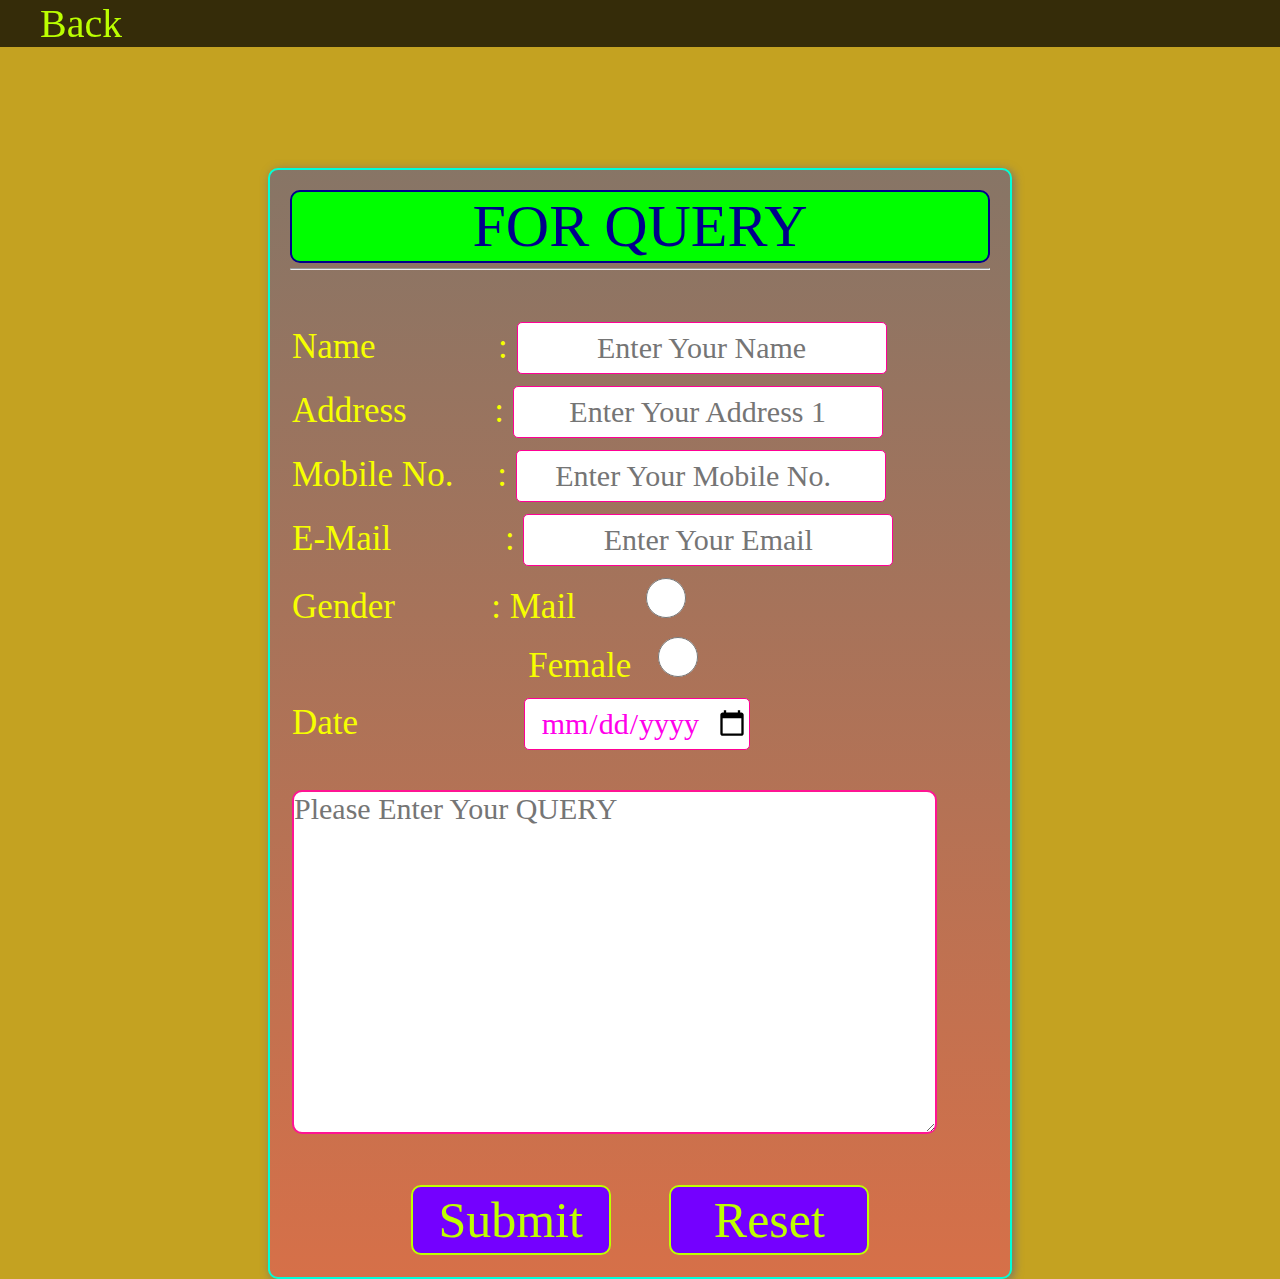
<file: query.html>
<!DOCTYPE html>
<html>

<head>
        <meta charset="UTF-8">
        <meta name="viewport" content="width=device-width, initial-scale=1">
        <title>query</title>
        <link rel="stylesheet" href="style.css">
</head>

<body bgcolor="#C4A221">
        <div class="nav">
        <nav>
                <ul>
                        <li><a href="/index.html">Back</a></li>
        </nav>
        </div><br>
        <div class="info">
                <div style="color: darkblue; font-size: 60px; font-family: serif; text-align: center ; border: 2px solid darkblue; border-radius: 10px; background-color: lime;">
                        <p>FOR QUERY</p>
                </div>
                <hr style="margin: 5px 0px 0px 0px;">
                <br>
                <form action="">
                        <table>
                                <tr>
                                        <td>Name &nbsp; &nbsp;&nbsp; &nbsp;&nbsp;&nbsp;&nbsp;&nbsp;&nbsp;&nbsp; : <input required type="text" placeholder="Enter Your Name" pattern="[A-Z\sa-z]+"></td>
                                </tr>
                                <tr>
                                        <td>Address &nbsp;&nbsp;&nbsp;&nbsp;&nbsp;&nbsp;&nbsp;&nbsp; : <input type="text" required placeholder="Enter Your Address 1"></td>
                                </tr>

                                <tr>
                                        <td>Mobile No. &nbsp;&nbsp;&nbsp; : <input type="number" required placeholder="Enter Your Mobile No." pattern="[0-9]{3}-[0-9]{3}-[0-9]{4}"></td>
                                </tr>
                                <tr>
                                        <td> E-Mail &nbsp;&nbsp;&nbsp;&nbsp;&nbsp;&nbsp;&nbsp;&nbsp;&nbsp;&nbsp;&nbsp; : <input type="email" placeholder="Enter Your Email" required></td>
                                </tr>
                                <tr>
                                        <td>Gender &nbsp; &nbsp; &nbsp; &nbsp; &nbsp; : Mail &nbsp;&nbsp;&nbsp;&nbsp;&nbsp;&nbsp; <input type="radio" name="gender" style="height: 40px;width: 40px;"> <br>
                                                &nbsp;&nbsp;&nbsp;&nbsp;&nbsp;&nbsp;&nbsp;&nbsp;&nbsp;&nbsp;&nbsp;&nbsp;&nbsp;&nbsp;&nbsp;&nbsp;&nbsp;&nbsp;&nbsp;&nbsp;&nbsp;&nbsp;&nbsp;&nbsp;&nbsp;&nbsp; Female &nbsp; <input required type="radio" name="gender" style="height: 40px;width: 40px;"></td>
                                </tr>
                                <tr>
                                        <td>Date  &nbsp;&nbsp;&nbsp;&nbsp;&nbsp;&nbsp;&nbsp;&nbsp;&nbsp;&nbsp;&nbsp;&nbsp;&nbsp;&nbsp;&nbsp;&nbsp;&nbsp;&nbsp;<input required type="date">
                                        <textarea  name="" id="" cols="38" rows="10" placeholder="Please Enter Your QUERY" required></textarea>
                                         <tr>
                                        <td style="text-align: center; "> <br><button type="submit">Submit</button>
                                                <button type="reset">Reset</button>
                                </table>
                        </form></div>
</body>

</html>
</file>
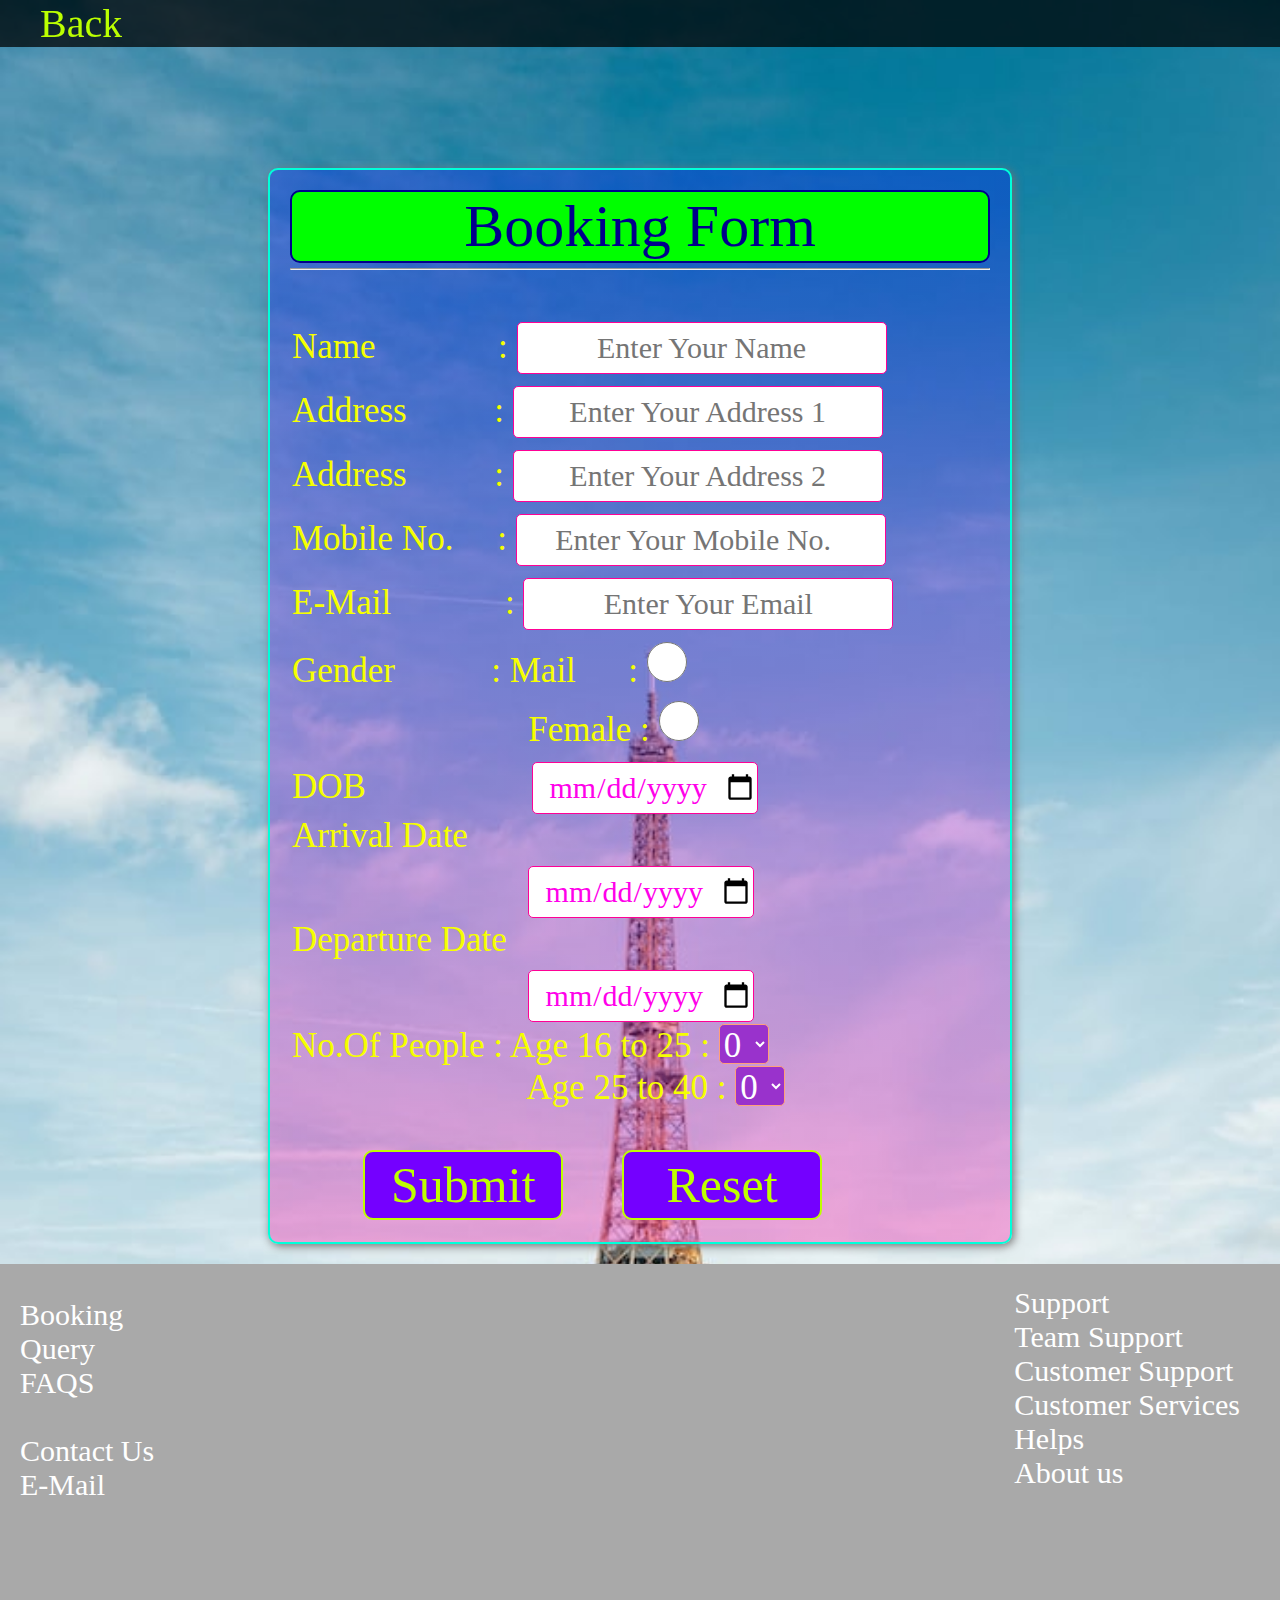
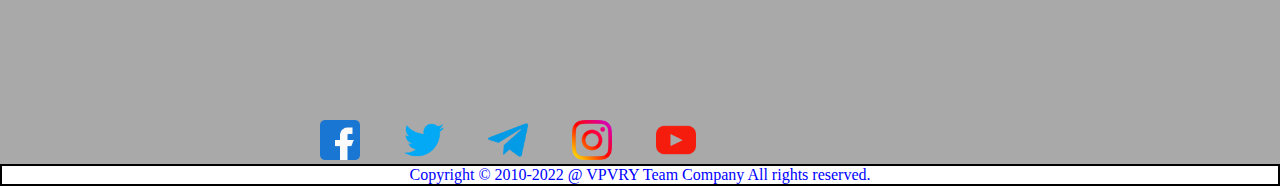
<file: tajA.html>
<!DOCTYPE html>
<html>

<head>
        <meta charset="UTF-8">
        <meta name="viewport" content="width=device-width, initial-scale=1">
        <title>Apply</title>
        <link rel="stylesheet" href="/style.css">
</head>

<body class="bdy">
        <div class="nav">
                <nav>
                        <ul>
                                <li><a href="/index.html">Back</a></li>
                </nav>
        </div><br>
        <div class="info">
                <div style="color: darkblue; font-size: 60px; font-family: serif; text-align: center ; border: 2px solid darkblue; border-radius: 10px; background-color: lime;">
                        <p>Booking Form</p>
                </div>
                <hr style="margin: 5px 0px 0px 0px;">
                <br>
                <form action="">
                        <table>
                                <tr>
                                        <td>Name &nbsp; &nbsp;&nbsp; &nbsp;&nbsp;&nbsp;&nbsp;&nbsp;&nbsp;&nbsp; : <input required type="text" placeholder="Enter Your Name" pattern="[A-Z\sa-z]+"></td>
                                </tr>
                                <tr>
                                        <td>Address &nbsp;&nbsp;&nbsp;&nbsp;&nbsp;&nbsp;&nbsp;&nbsp; : <input type="text" required placeholder="Enter Your Address 1"></td>
                                </tr>
                                <tr>
                                        <td> Address &nbsp;&nbsp;&nbsp;&nbsp;&nbsp;&nbsp;&nbsp; &nbsp;: <input type="text" placeholder="Enter Your Address 2"></td>
                                </tr>
                                <tr>
                                        <td>Mobile No. &nbsp;&nbsp;&nbsp; : <input type="number" required placeholder="Enter Your Mobile No." pattern="[0-9]{3}-[0-9]{3}-[0-9]{4}"

></td>
                                </tr>
                                <tr>
                                        <td> E-Mail &nbsp;&nbsp;&nbsp;&nbsp;&nbsp;&nbsp;&nbsp;&nbsp;&nbsp;&nbsp;&nbsp; : <input type="email" placeholder="Enter Your Email" required></td>
                                </tr>
                                <tr>
                                        <td>Gender &nbsp; &nbsp; &nbsp; &nbsp; &nbsp; : Mail &nbsp;&nbsp;&nbsp;&nbsp;&nbsp;: <input type="radio" name="gender" style="height: 40px;width: 40px;" > <br>
                                                &nbsp;&nbsp;&nbsp;&nbsp;&nbsp;&nbsp;&nbsp;&nbsp;&nbsp;&nbsp;&nbsp;&nbsp;&nbsp;&nbsp;&nbsp;&nbsp;&nbsp;&nbsp;&nbsp;&nbsp;&nbsp;&nbsp;&nbsp;&nbsp;&nbsp;&nbsp; Female : <input required type="radio" name="gender" style="height: 40px;width: 40px;" ></td>
                                </tr>
                                 <tr>
                                        <td>DOB &nbsp;&nbsp;&nbsp;&nbsp;&nbsp;&nbsp;&nbsp;&nbsp;&nbsp;&nbsp;&nbsp;&nbsp;&nbsp;&nbsp;&nbsp;&nbsp;&nbsp;&nbsp;<input required type="date" ></td>
                                </tr>
                                <tr>
                                        <td>Arrival Date <br>&nbsp;&nbsp;&nbsp;&nbsp;&nbsp;&nbsp;&nbsp;&nbsp;&nbsp;&nbsp;&nbsp;&nbsp;&nbsp;&nbsp;&nbsp;&nbsp;&nbsp;&nbsp;&nbsp;&nbsp;&nbsp;&nbsp;&nbsp;&nbsp;&nbsp;&nbsp;&nbsp;<input required type="date" ></td>
                                </tr>
<td>Departure Date  <br>&nbsp;&nbsp;&nbsp;&nbsp;&nbsp;&nbsp;&nbsp;&nbsp;&nbsp;&nbsp;&nbsp;&nbsp;&nbsp;&nbsp;&nbsp;&nbsp;&nbsp;&nbsp;&nbsp;&nbsp;&nbsp;&nbsp;&nbsp;&nbsp;&nbsp;&nbsp;&nbsp;<input type="date" required ></td>
</tr>
<tr>
        <td>No.Of People  : 
        Age 16 to 25 : <select style="height: 40px; width: 50px; color: white; font-size: 35px; font-family: serif;border: 1px solid lightsalmon; background-color: darkorchid; border-radius: 5px;" required>
                <optgroup label="Age 16 to 25" >
                        <option value="">0</option>
                        <option value="">1</option>
                        <option value="">2</option>
                        <option value="">3</option>
                        <option value="">4</option>
                        <option value="">5</option>
                </optgroup>
              
        </select>
        <br>
       &nbsp;&nbsp;&nbsp;&nbsp;&nbsp;&nbsp;&nbsp;&nbsp;&nbsp;&nbsp;&nbsp;&nbsp;&nbsp;&nbsp;&nbsp;&nbsp;&nbsp;&nbsp;&nbsp;&nbsp;&nbsp;&nbsp;&nbsp;&nbsp;&nbsp;&nbsp; Age 25 to 40 : <select style="height: 40px; width: 50px; color: white; font-size: 35px; font-family: serif; border: 1px solid lightsalmon; background-color: darkorchid; border-radius: 5px;" required>
                <optgroup label="Age 25 to 40">
                        <option value="">0</option>
                        <option value="">1</option>
                        <option value="">2</option>
                        <option value="">3</option>
                        <option value="">4</option>
                        <option value="">5</option>
                        
                </optgroup>
        </select>
        </td>
</tr>
                                <tr>
                                        <td style="text-align: center; "> <br><button type="submit">Submit</button>
                                                <button type="reset">Reset</button>
                                        </td>
                                </tr>

                        </table>

                </form>

        </div>
       
        <!--  Below it footer -->
        <footer style="  background-color: darkgray; width: 100%; min-height: 200px; max-height: 600px; color: white;">
                <div style=" font-size: 30px; font-family: serif; margin: 20px; ">
                        <br>
                        <a href="">Booking</a><br>
                        <a href="">Query</a><br>
                        <a href="">FAQS</a>

                        <br> <br>
                        <a href="">Contact Us</a><br>
                        <a href="">E-Mail</a>
                        <br><br>
                        <div style="float: right ; margin: -250px 20px 0px 0px ;">
                                <a href="">Support</a><br>
                                <a href="">Team Support</a><br>
                                <a href="">Customer Support</a><br>
                                <a href="">Customer Services</a><br>
                                <a href="">Helps</a><br>
                                <a href="">About us</a>
                        </div><br>



                </div>
                <a href=""> <img style="height: 40px; margin: 130px auto auto 320px;" src="fb.png" alt="Facebook"></a>
                <a href=""> <img style="height: 40px; margin: 30px 0px 0px 40px;" src="tw.png" alt="Twitter"></a>
                <a href=""> <img style="height: 40px; margin: 30px 0px 0px 40px;" src="tg.png" alt="telegram"></a>
                <a href=""> <img style="height: 40px; margin: 30px 0px 0px 40px;" src="ins.png" alt="Instagram"></a>
                <a href=""> <img style="height: 40px; margin: 30px 0px 0px 40px;" src="yt.png" alt="YouTube"></a>
                <p style="border: 2px solid black; background-color: white; color: blue; text-align: center;">Copyright © 2010-2022 @ VPVRY Team Company All rights reserved.</p>

        </footer>
</body>

</html>
</file>
<file: style.css>
* {
        padding: 0px;
        margin: 0px;
}

.wall {
        width: 100%;

}

body {
        font-family: serif;
        
        
}

.main {
        background-image: url(nature.jpg);
        background-size: 100%;
        overflow: hidden;
        background-repeat: no-repeat;
        width: 100%;
        height: 100%;
        display:block;

}

.nav {
        width: 100%;
        float: left;
        background-color: #000000BA;
       position: sticky;
       top: 0px;
}

.nav ul {
        float: left;

}

.nav li {
        float: left;
        margin: 0px 0px 0px 40px;
        overflow: hidden;
        text-decoration: none;
        display: block;
        font-size: 40px;

}


.cont img
{
        width: 80%;
        height: 280px;
        margin: 100px auto auto 100px;
        box-shadow: 5px 5px 10px 0px #000000;
        
}

a {
        text-decoration: none;

}

a:active {
        color: #FF0077;

}

a:link {
        color: #BBFF00;
}

a:visited {
        color:#FFFFFF;
}

a:hover {
        color: #FF0077;
        
}
.hotel
{
        width: 100%;
        display:block ;
}
.hmain
{
        width: 100%;
        overflow: hidden;
        display: block ;
}
.hot
{
        margin: 7% 0% 0% 6% ;
        
}
.hot img
{
        width: 100%;
        height: 100%;
        
}
.hot fieldset
{
        width: 90%;
        margin: 20px 0px 0px 0px ;
       box-shadow: 5px 5px 10px 0px #000000DB;
       border-radius: 10px;
       padding: 15px;
       
}

.nav input
{
        border: 1px solid #FFFFFF;
        background-color: #8B8B8BA3;
        height: 45px;
        width: 500px;
       border-radius: 5px;
        color: #FFFFFF;
        text-align: center;
        font-size: 30px;
        font-family: 'Segoe UI', Tahoma, Geneva, Verdana, sans-serif;
}
#sear
{
        margin: -5px 0px 5px 80px;
}
.mar img
{
        width: 100%;
        height: 50%;
}
.gd
{
        width: 90%;
        overflow: hidden;
      
}

{
        
}
.gdi img
{
        margin: 1% -50% 0% 25% ;
        
}
.hb
{
        
        color: #F702B4;
        font-size: 50px;
        border: 2px solid seagreen;
        padding: 10px 90px 10px 90px;
        margin: 500px 0px 0px 0px;
        background-image: linear-gradient(#01B6FF85,#01FFA285,#01FF4C85);
        border-radius: 10px;
        font-family: serif;
}
.hb input
{
        height: 60px;
        border: 2px solid slateblue;
        font-size:30px;
        margin: 0px 0px 0px 60px;
        color: #021C62;
        text-align: center;
        border-radius: 10px;
        font-family: serif;
      
}
.hb button
{
       text-align: center;
       border: solid 2px slateblue;
       font-size: 50px;
       background-color:#FBFF00;
       color: #04059D;
       margin: 10px 0px 0px 20px;
       border-radius: 10px;
      font-family: serif;
}
.hb td
{
      
}
.hb caption
{
        border: 2px solid #071E87;
        color: #02008C;
        background-size: #FFE400;
        text-align: center;
        background-color: #FFF803;
        
}
.gdp
{
        
        /*border: 2px solid #242424;*/
        font-size: 30px;
        width: 60%;
        margin: -10% 0% 1% 25%;
        color: #FFFFFF;
        font-size: 30px;
        font-family: serif;
}
.info {


        font-size: 35px;
        color: #F6FF00;
        border: 2px #00FFDA solid;
        width: 700px;
        
        min-height: 800px;
        max-height: 1200px;
        margin: 150px auto auto auto;
        background-image: linear-gradient(#0011FF4F, #FF00A04F);
        font-family: serif;
        border-radius: 10px;
        padding: 20px;
        box-shadow: 2px 2px 10px 0px #727272;

}

.info input {

        border: 1px solid #FF0095;
        font-family: serif;
        color: #640294;
        border-radius: 5px;
        height: 50px;
        font-size: 30px;
        color: #FF00EA;
      margin: 10px 0px 0px 0px;
        text-align: center;
        

}
.info button {

        color: #BEFF00;
        background-color: #7400FF;
        font-size: 50px;
        font-family: serif;
        height: 70px;
        width: 200px;
        margin: 0px 25px 0px 25px;
        border-radius: 10px;
        border: 2px solid #BEFF00;

}

.bdy {
        background-size: 100%;
        background-repeat: no-repeat;
        background-image: url(/tajtav.jpeg);
}
textarea
{
        border: 2px solid deeppink; 
        margin: 40px 0px 0px 0px;
        font-size: 30px;
        font-family:serif;
        color: #12008E;
        border-radius: 10px;
}
</file>
